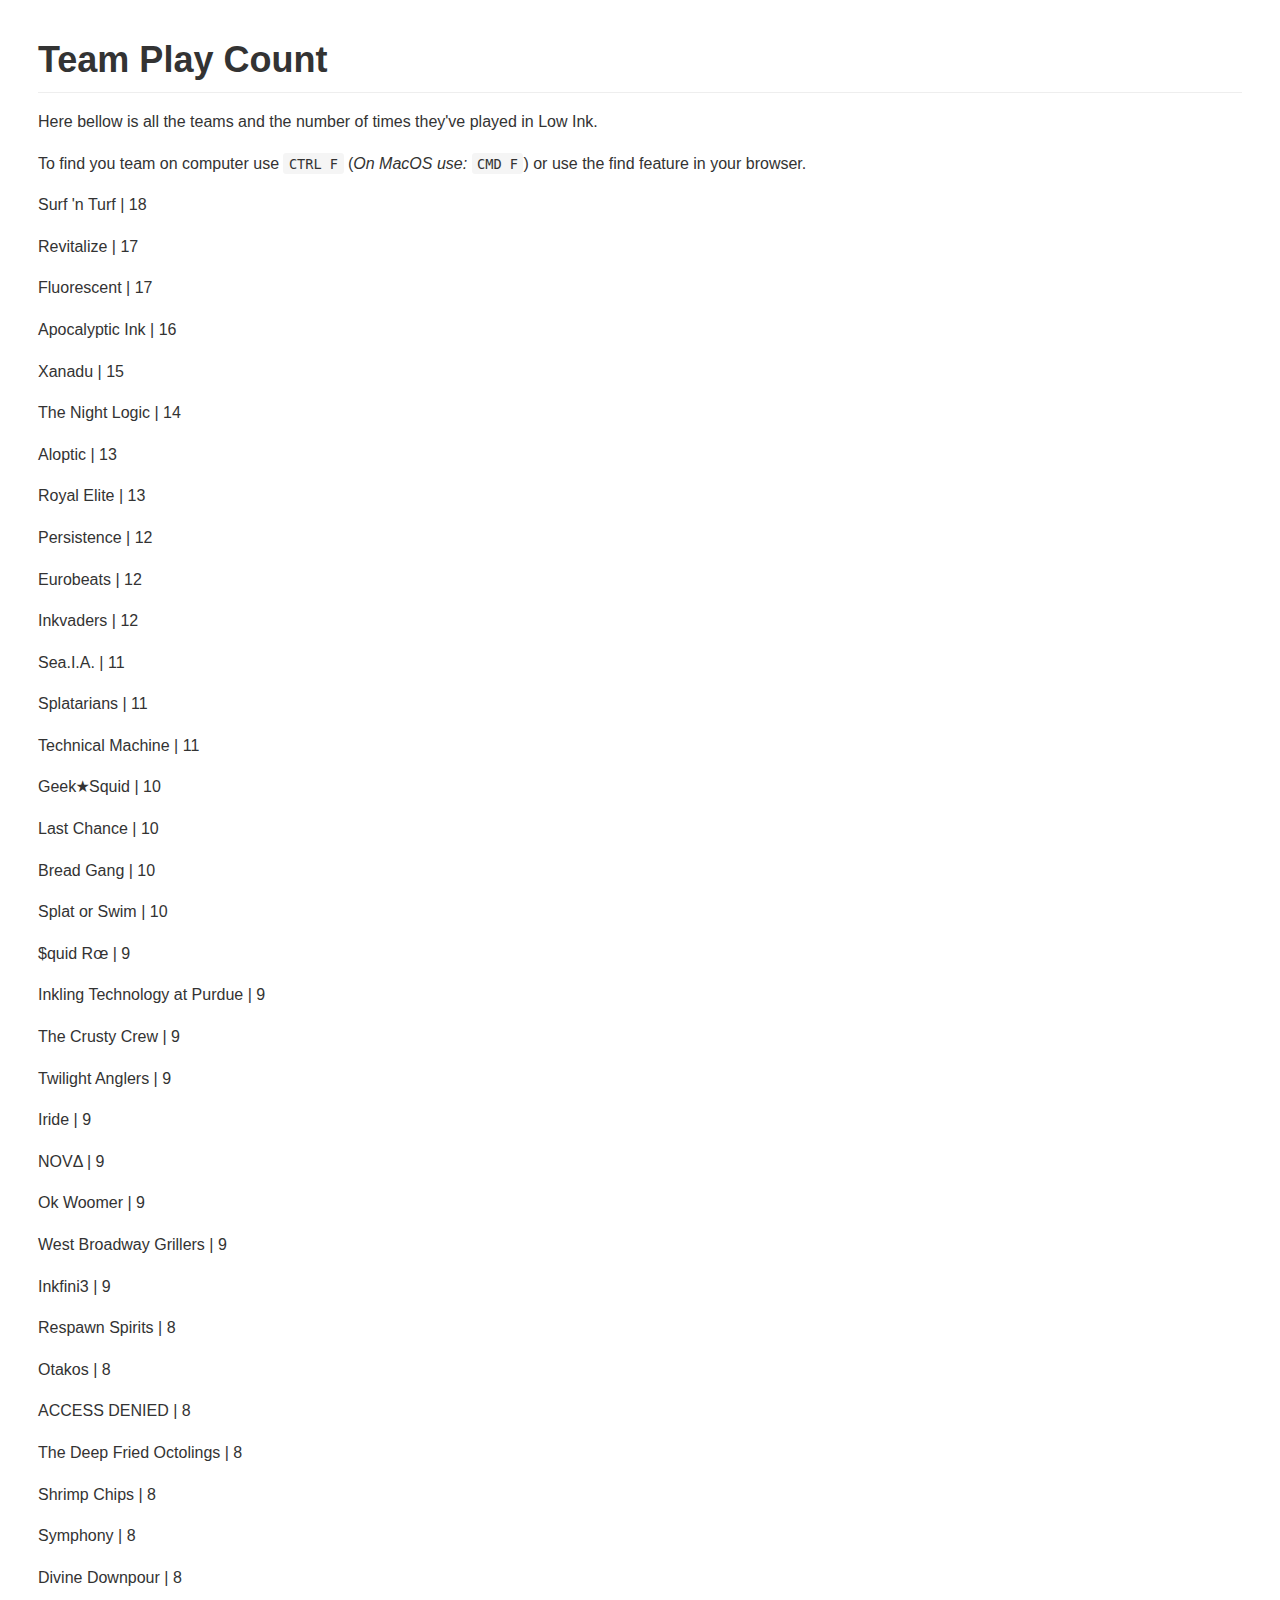
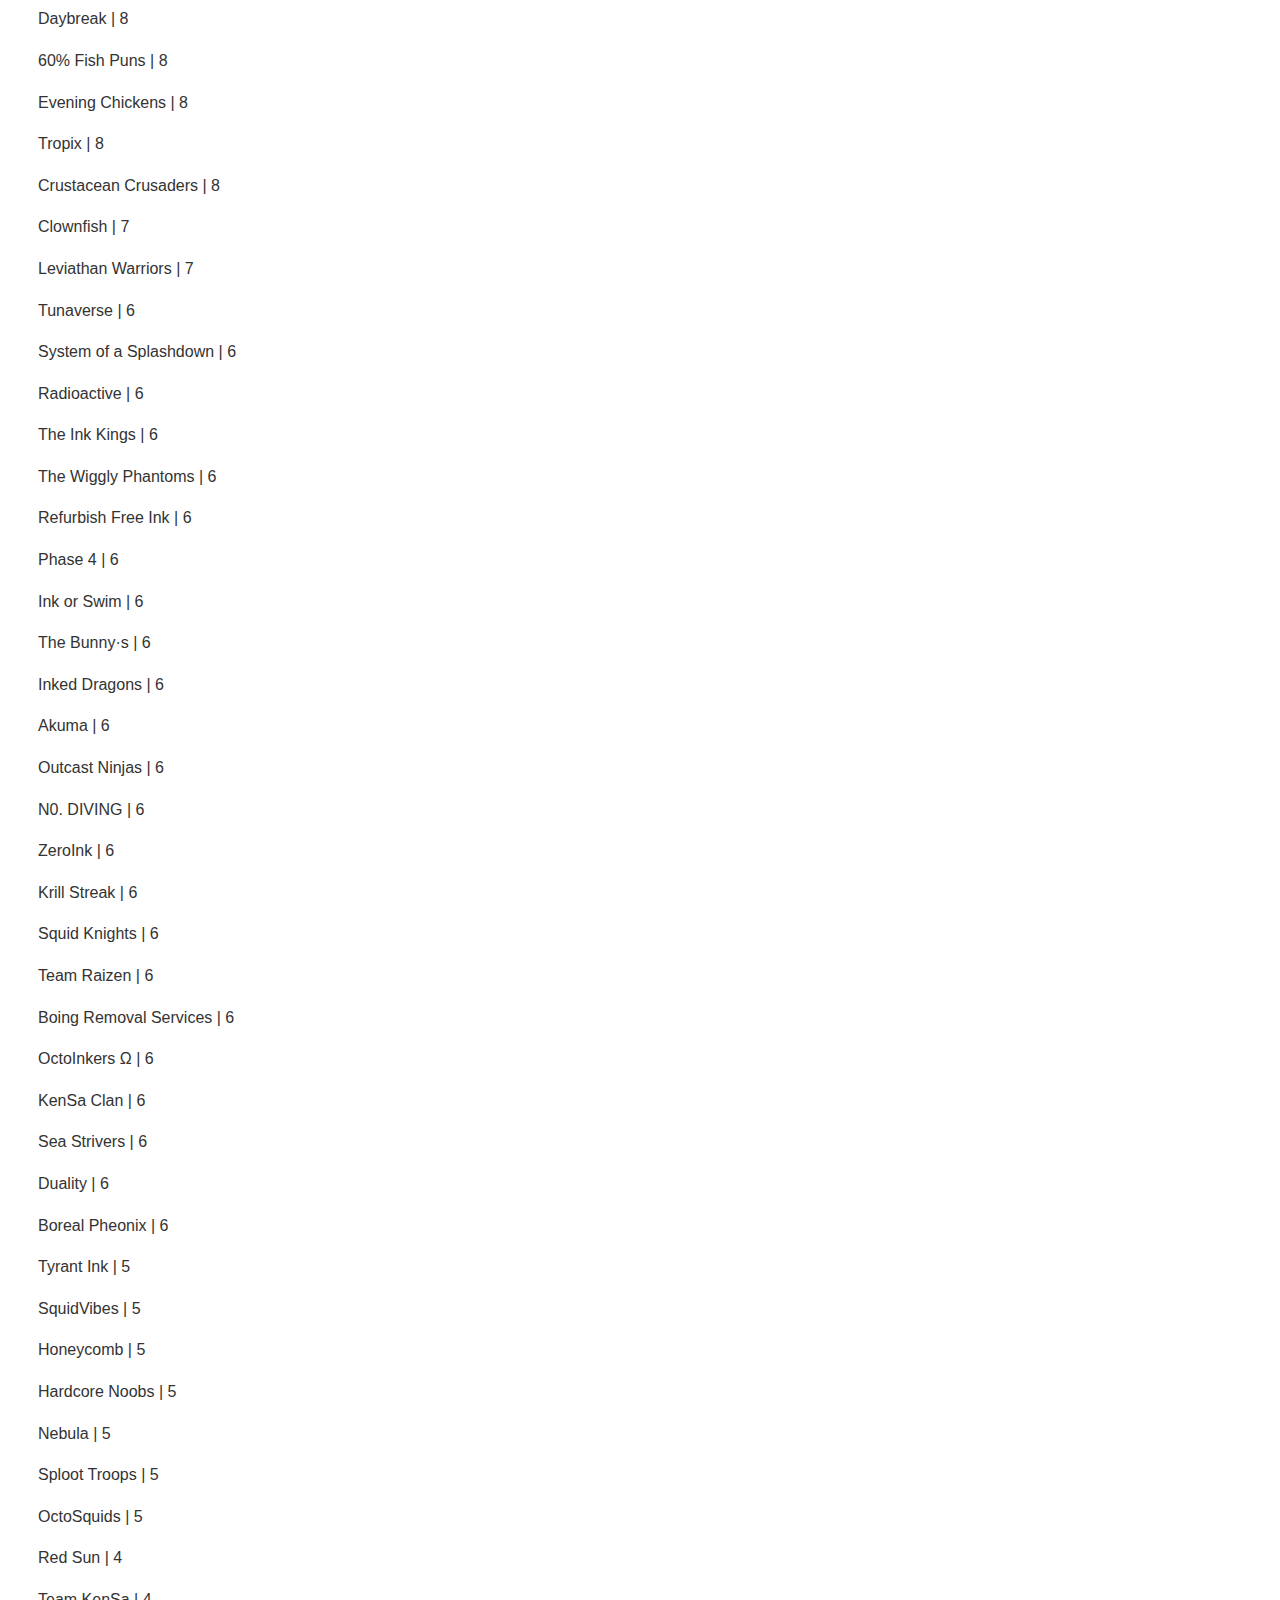
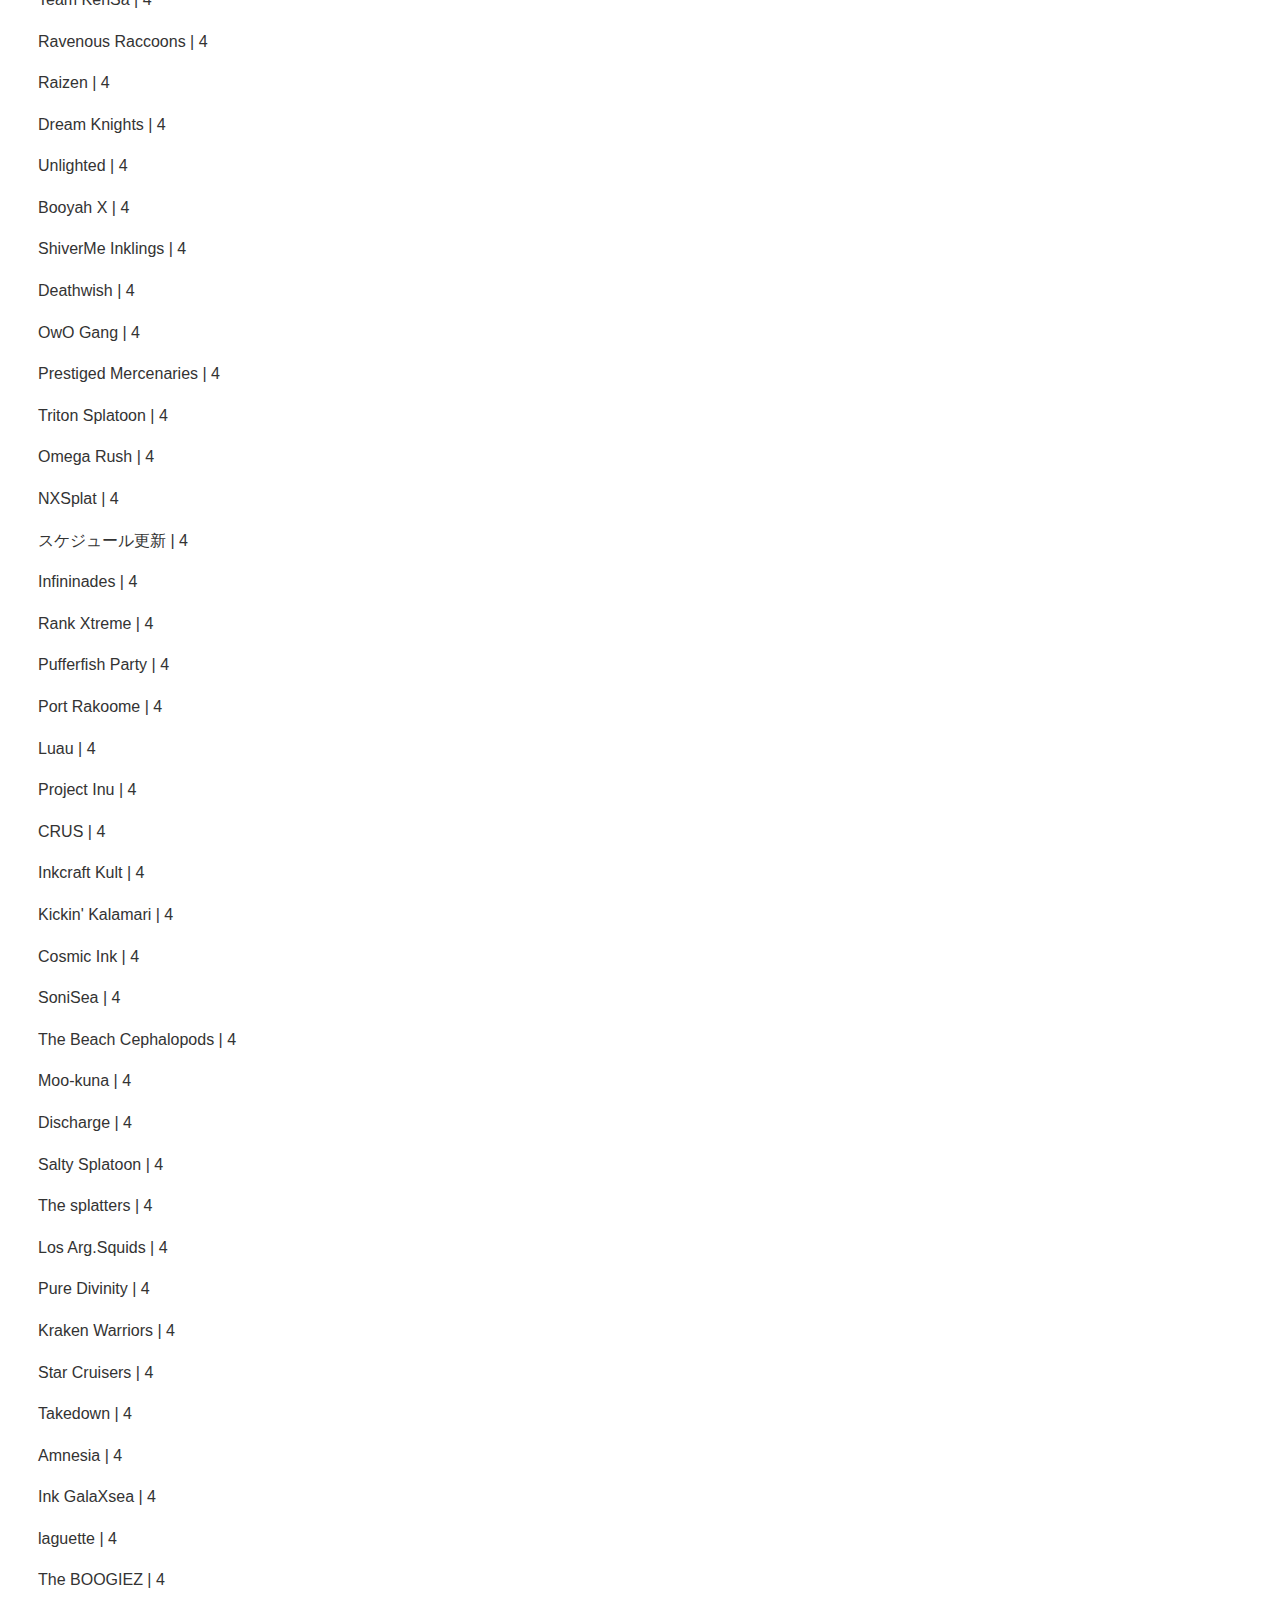
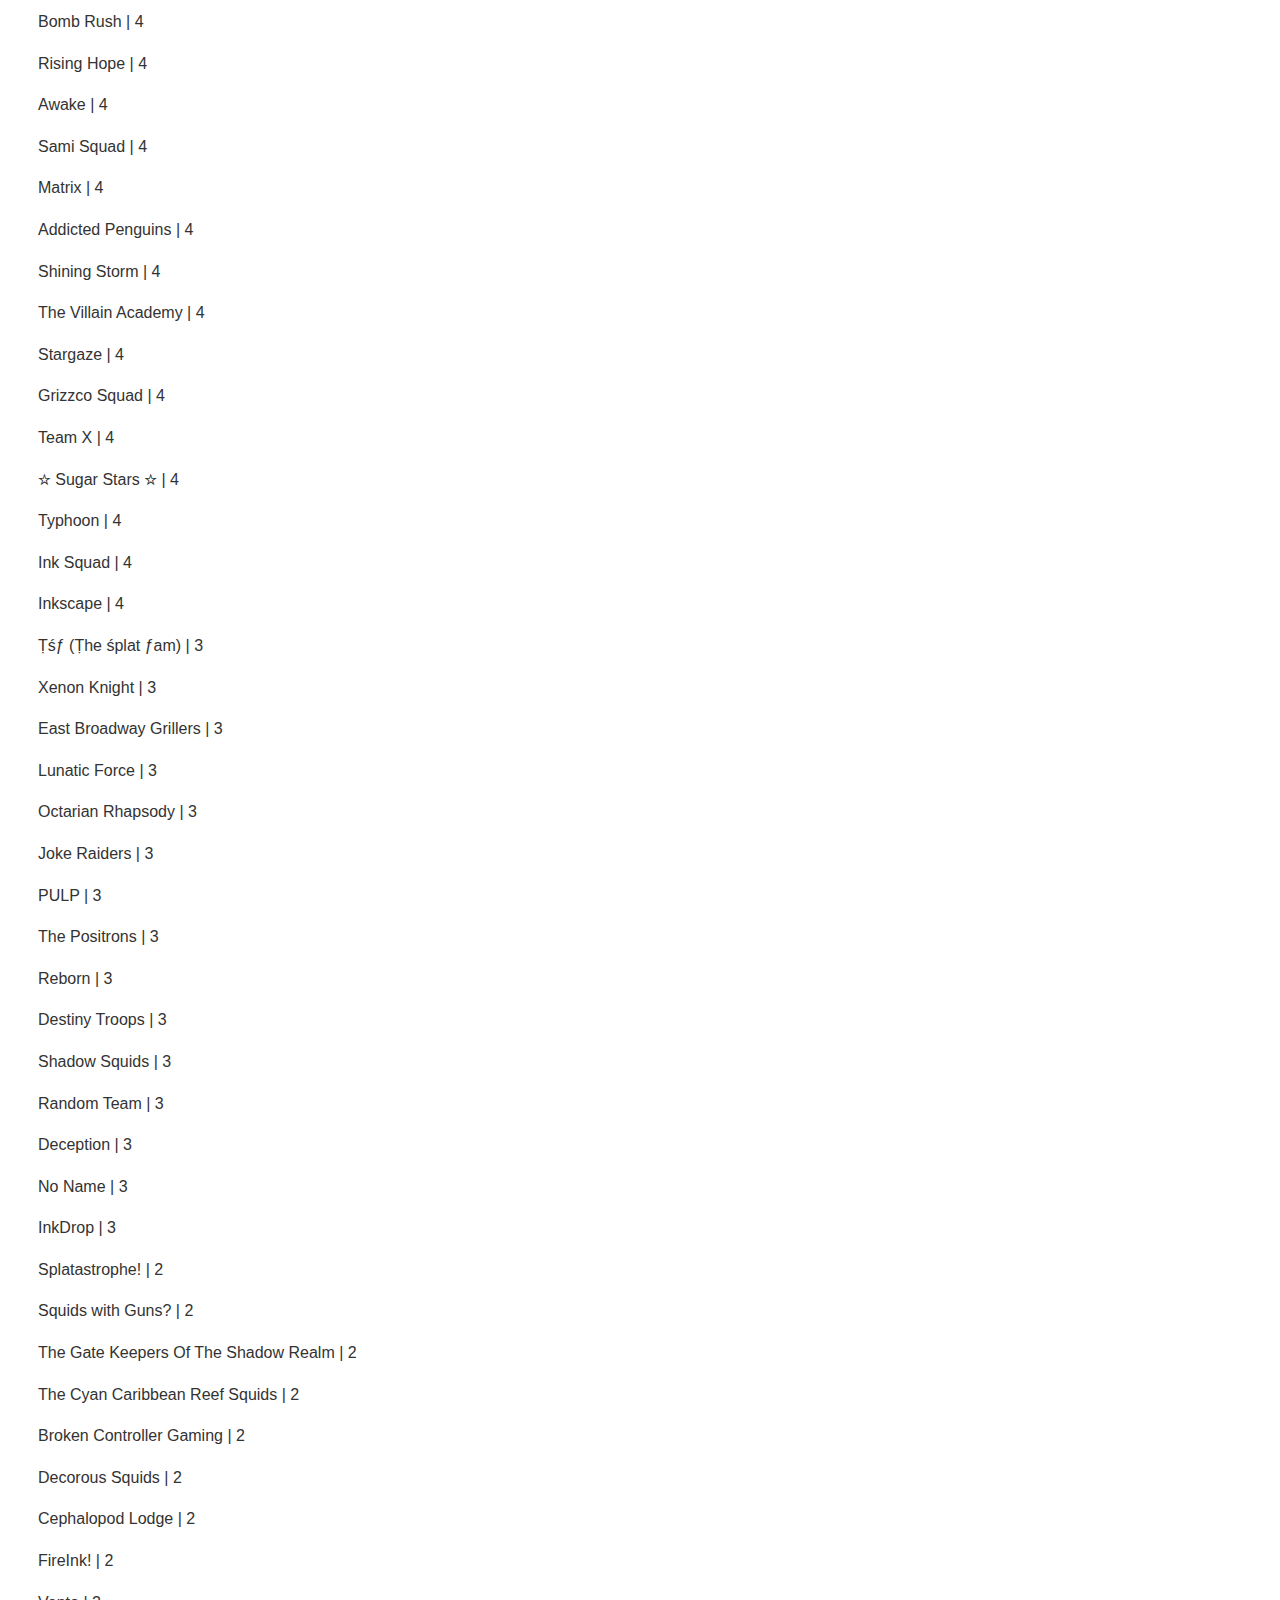
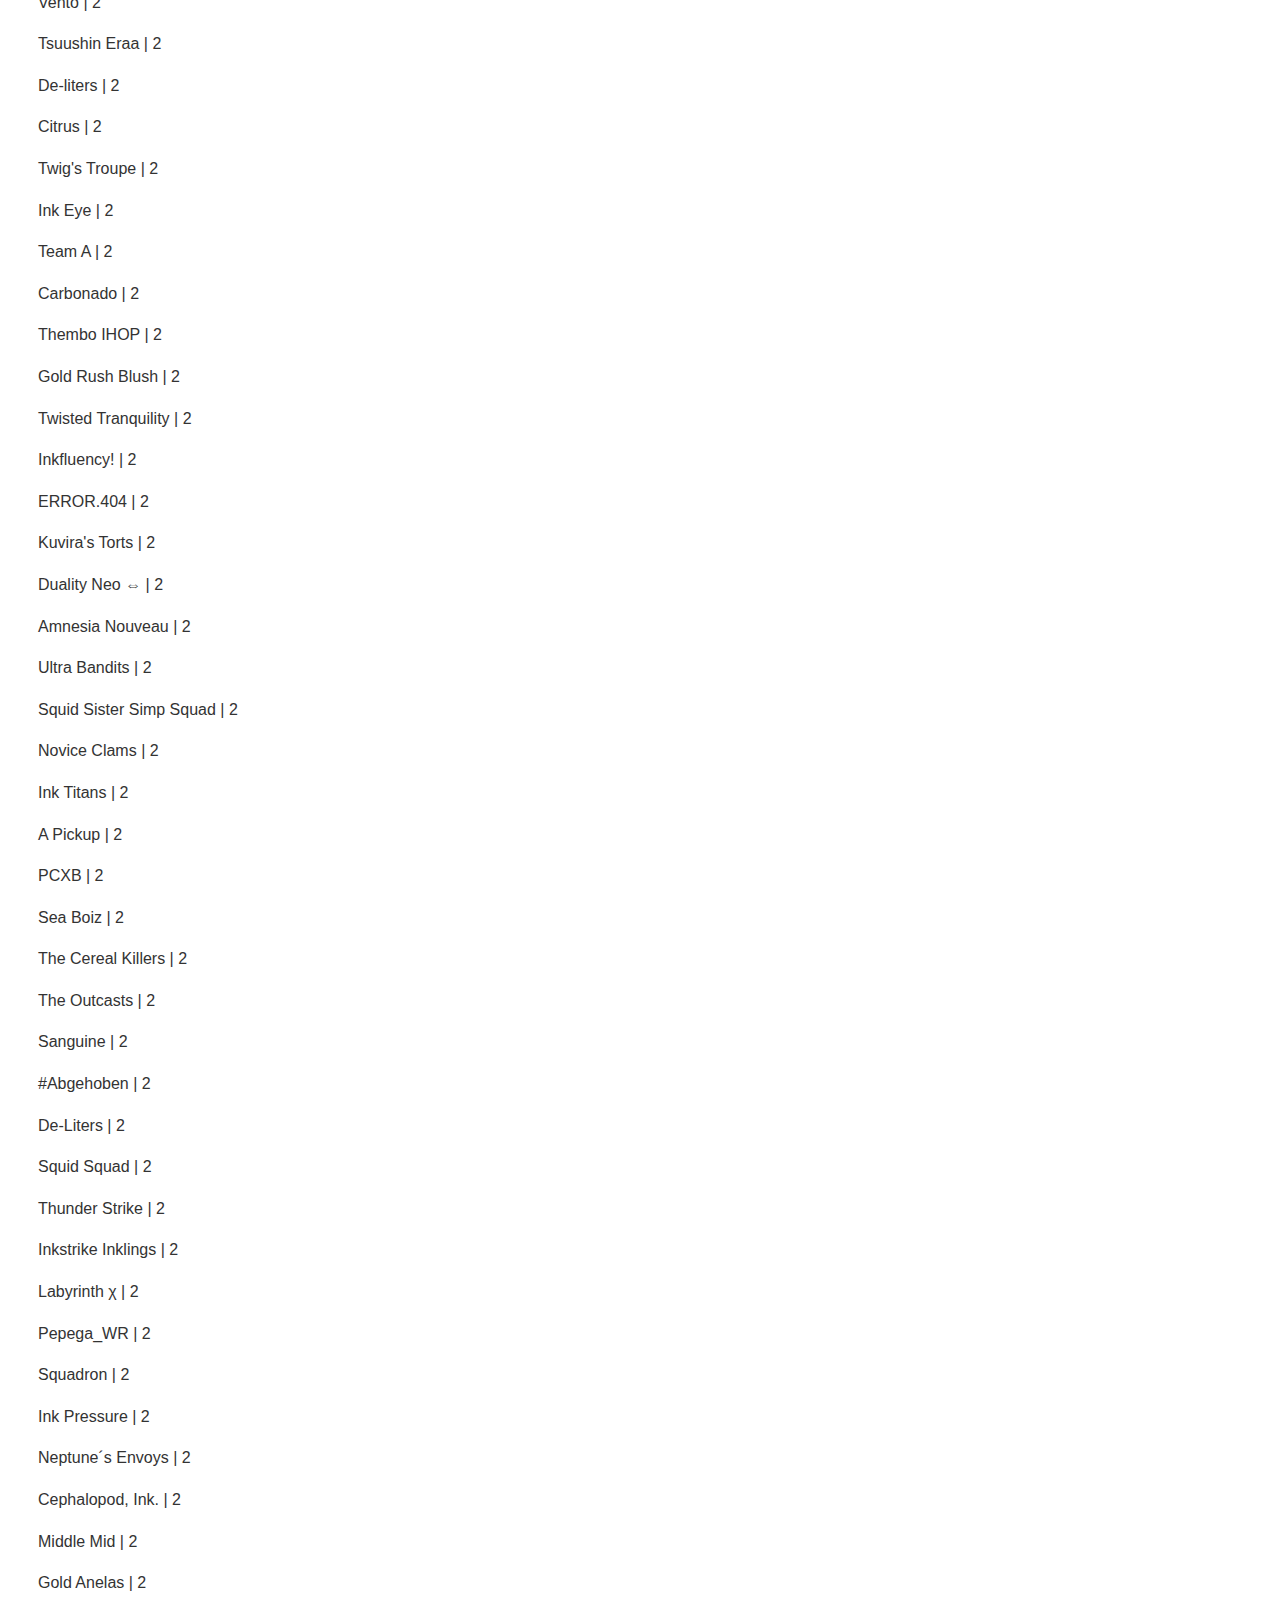
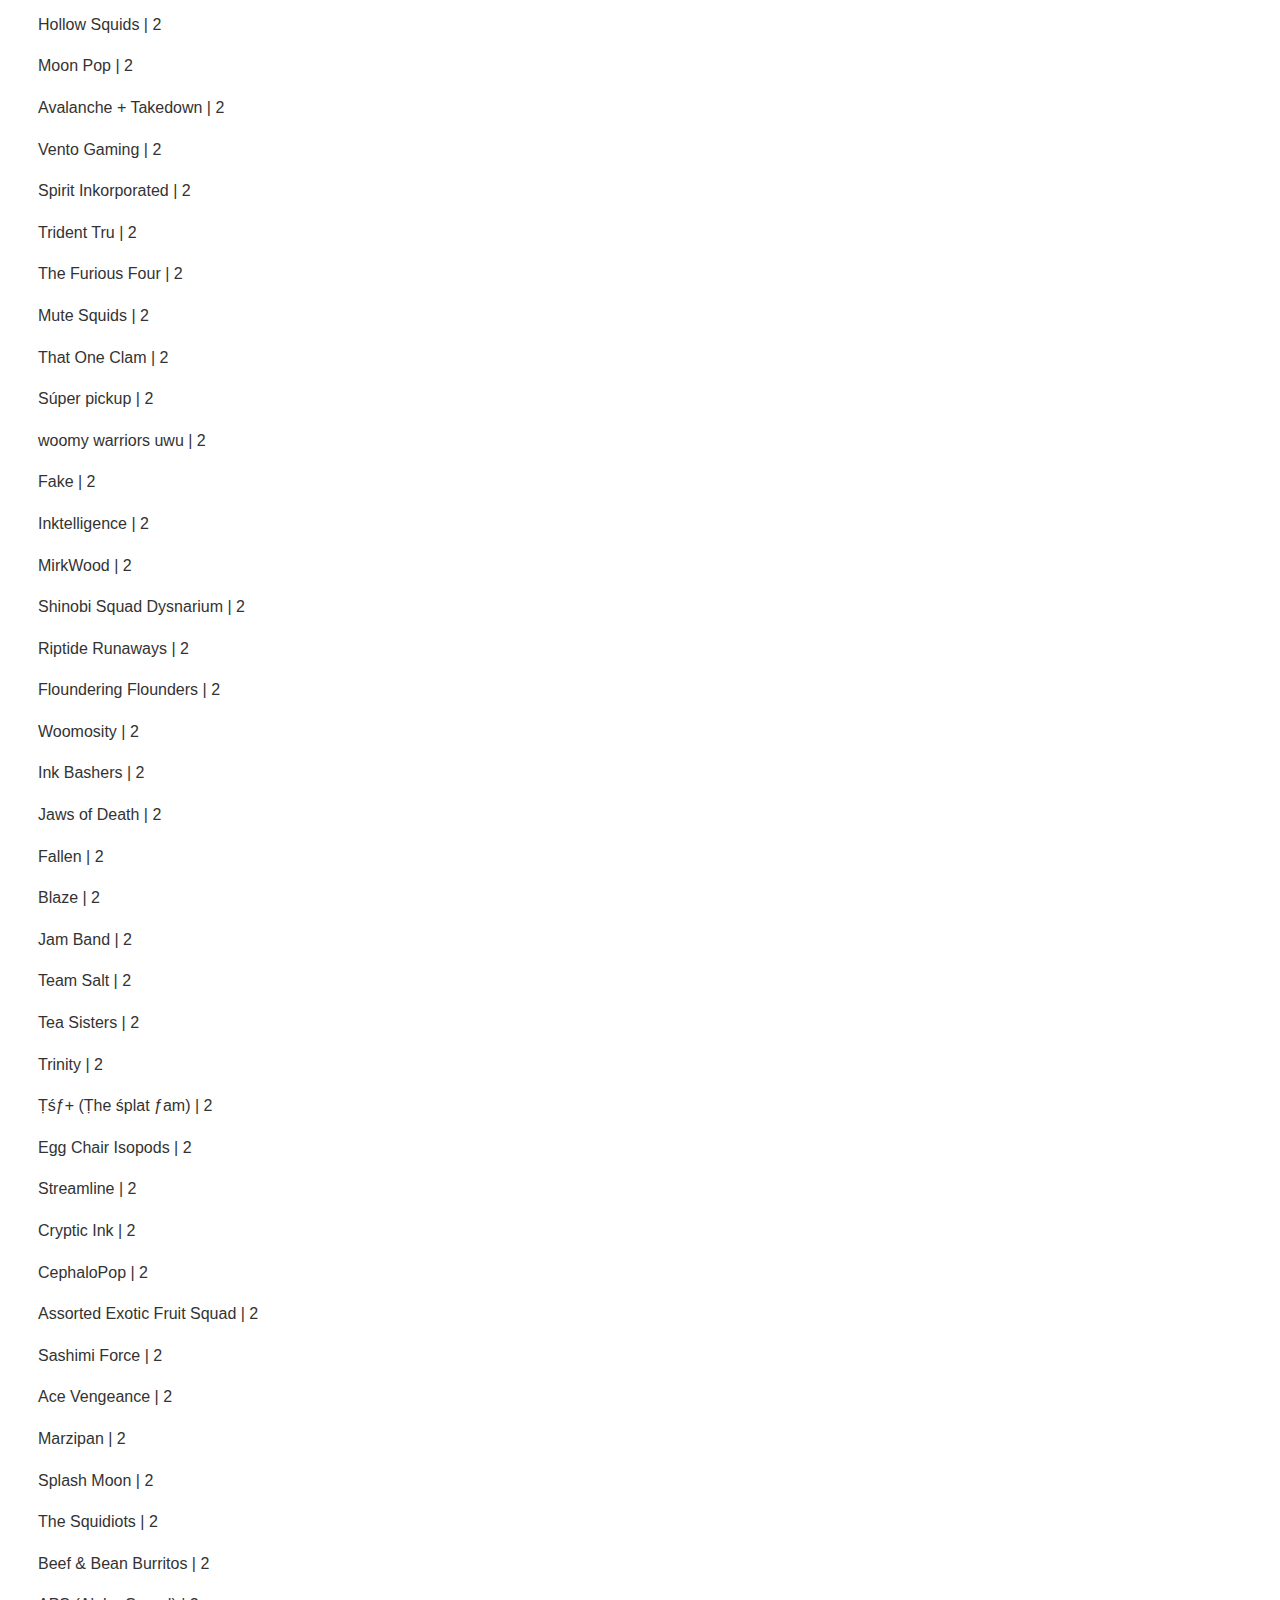
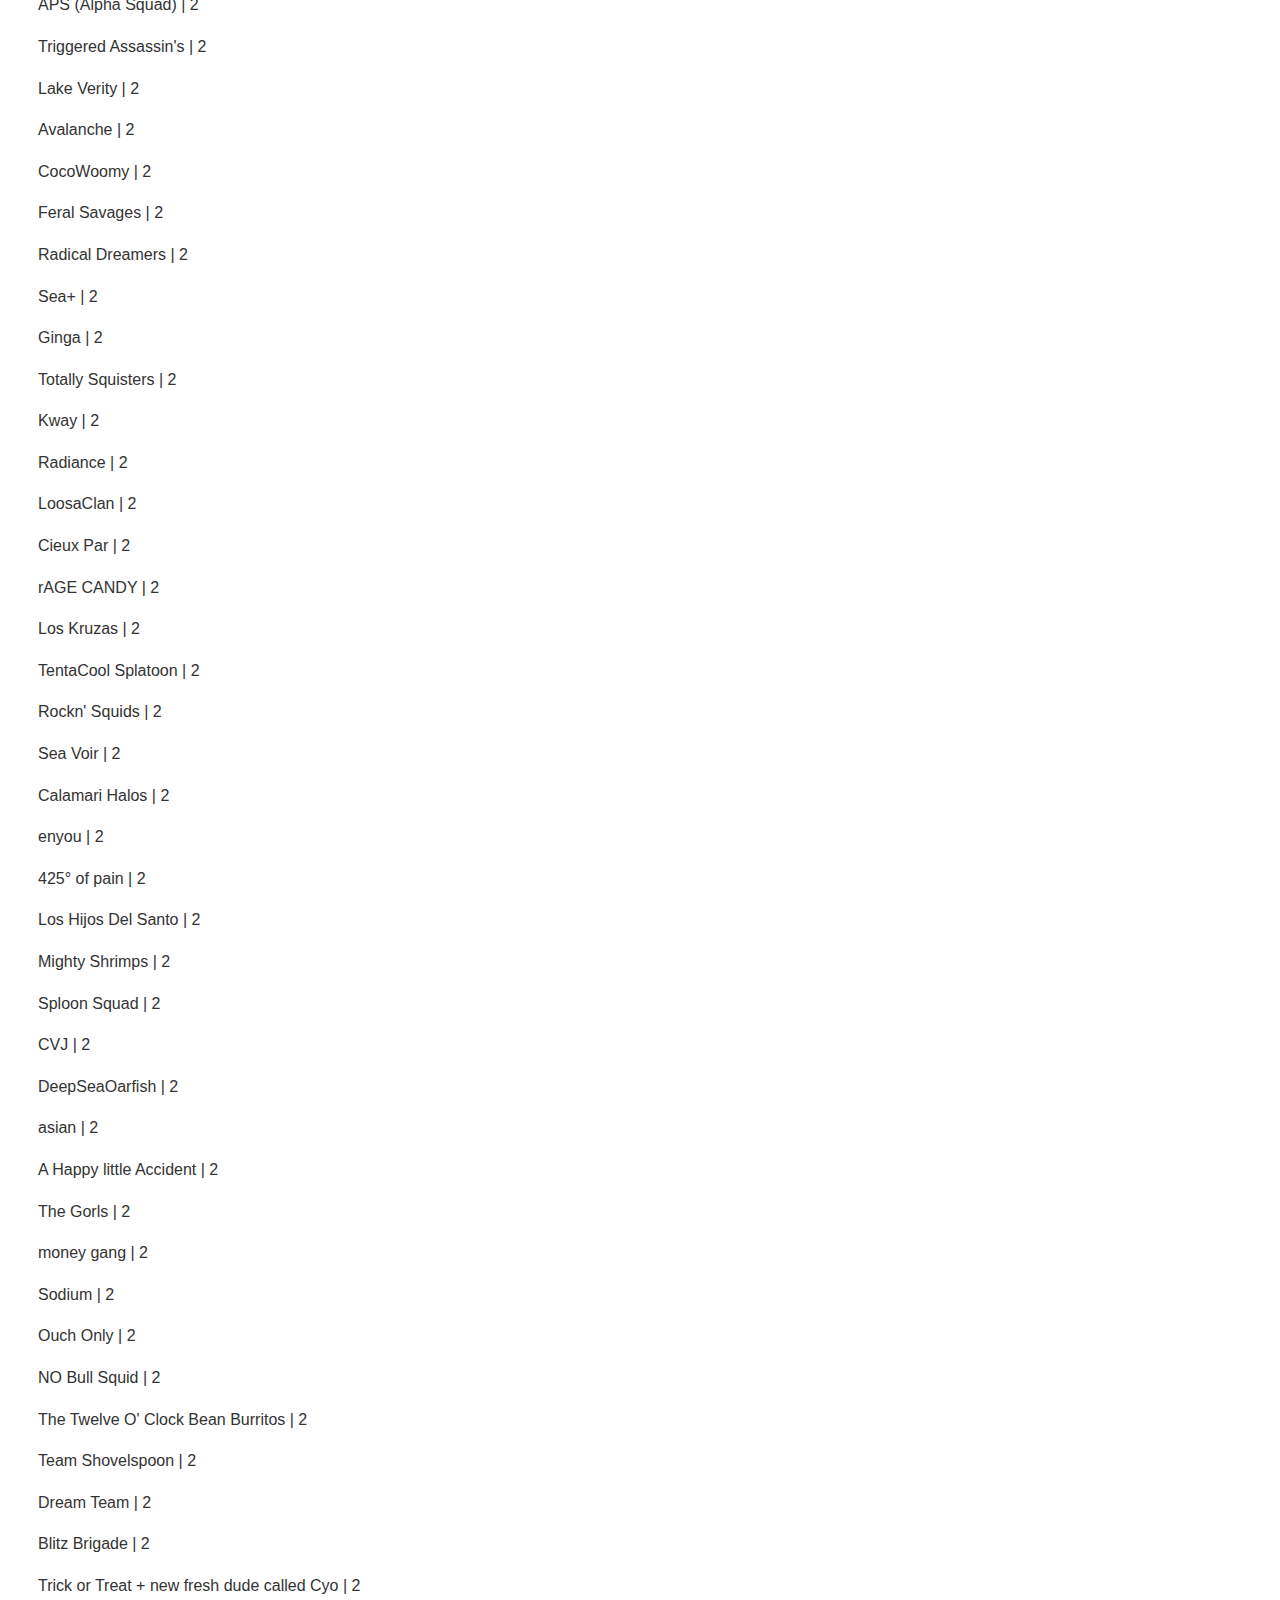
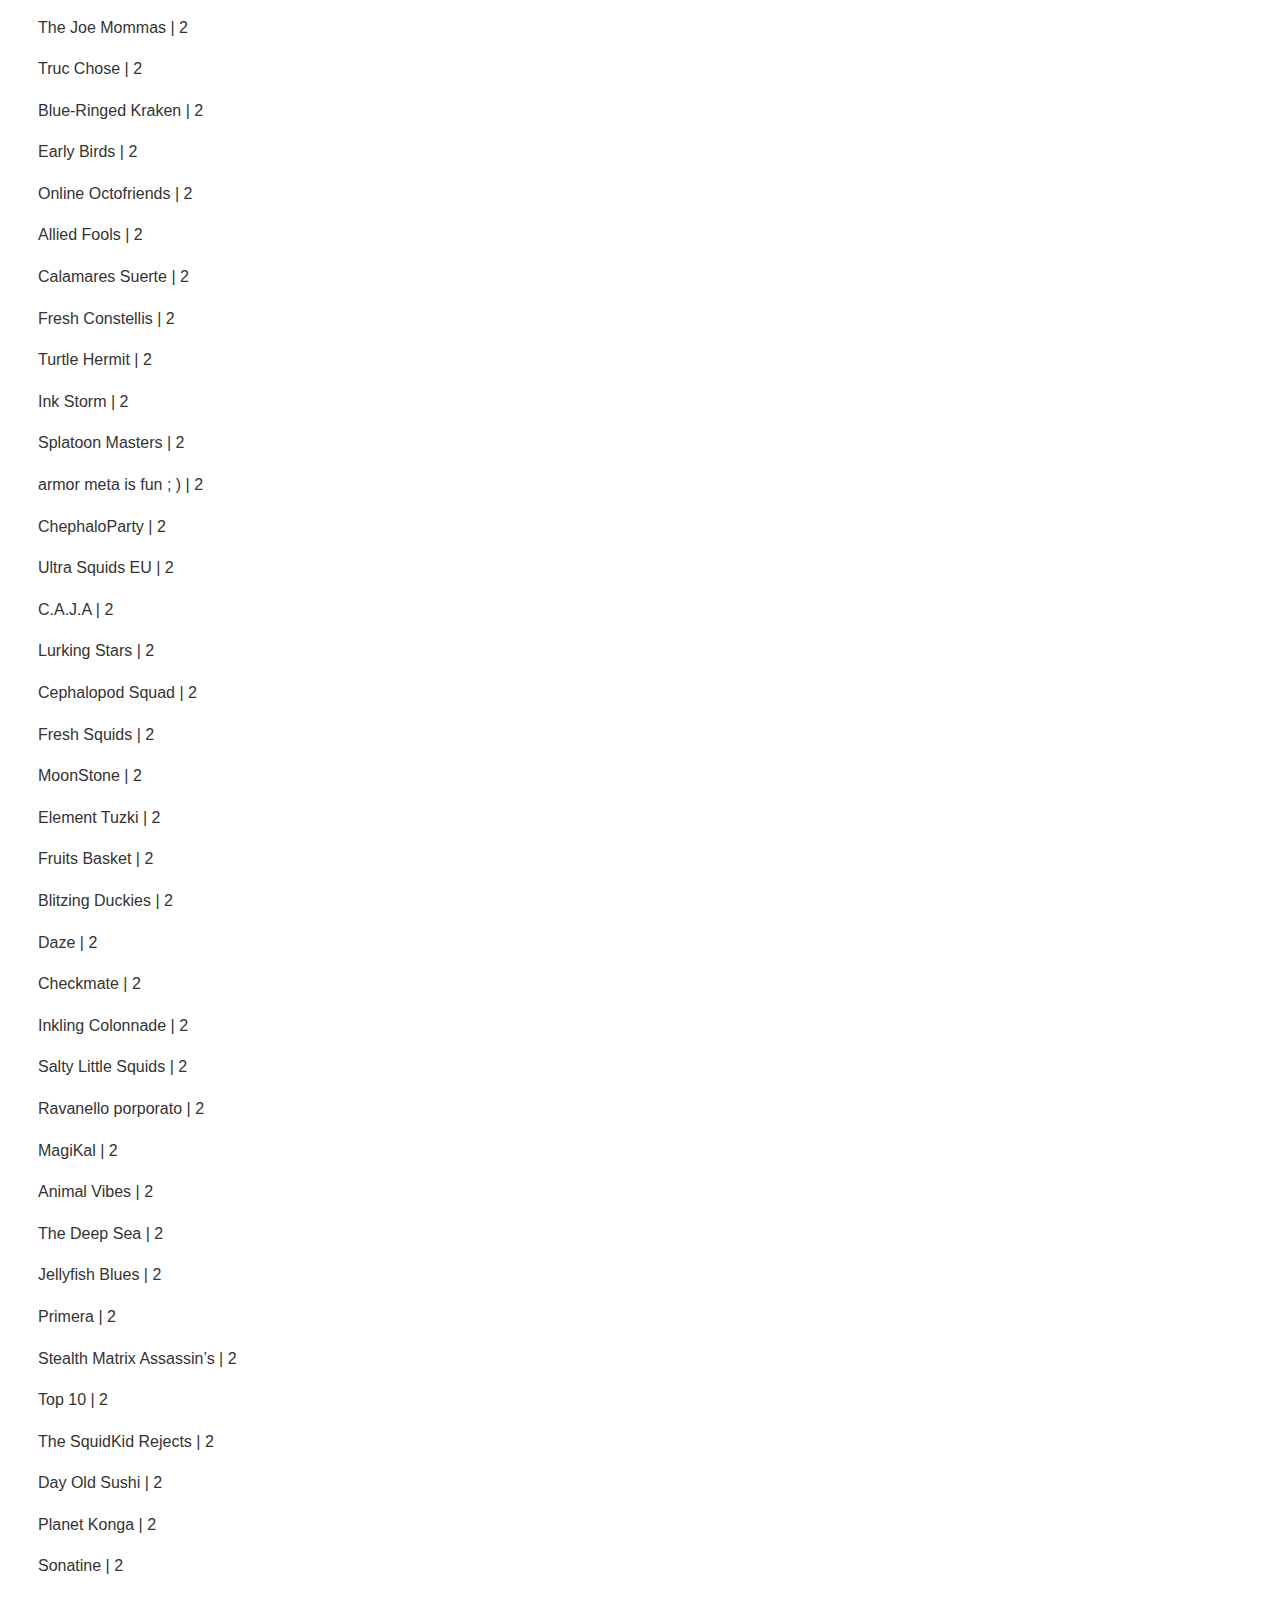
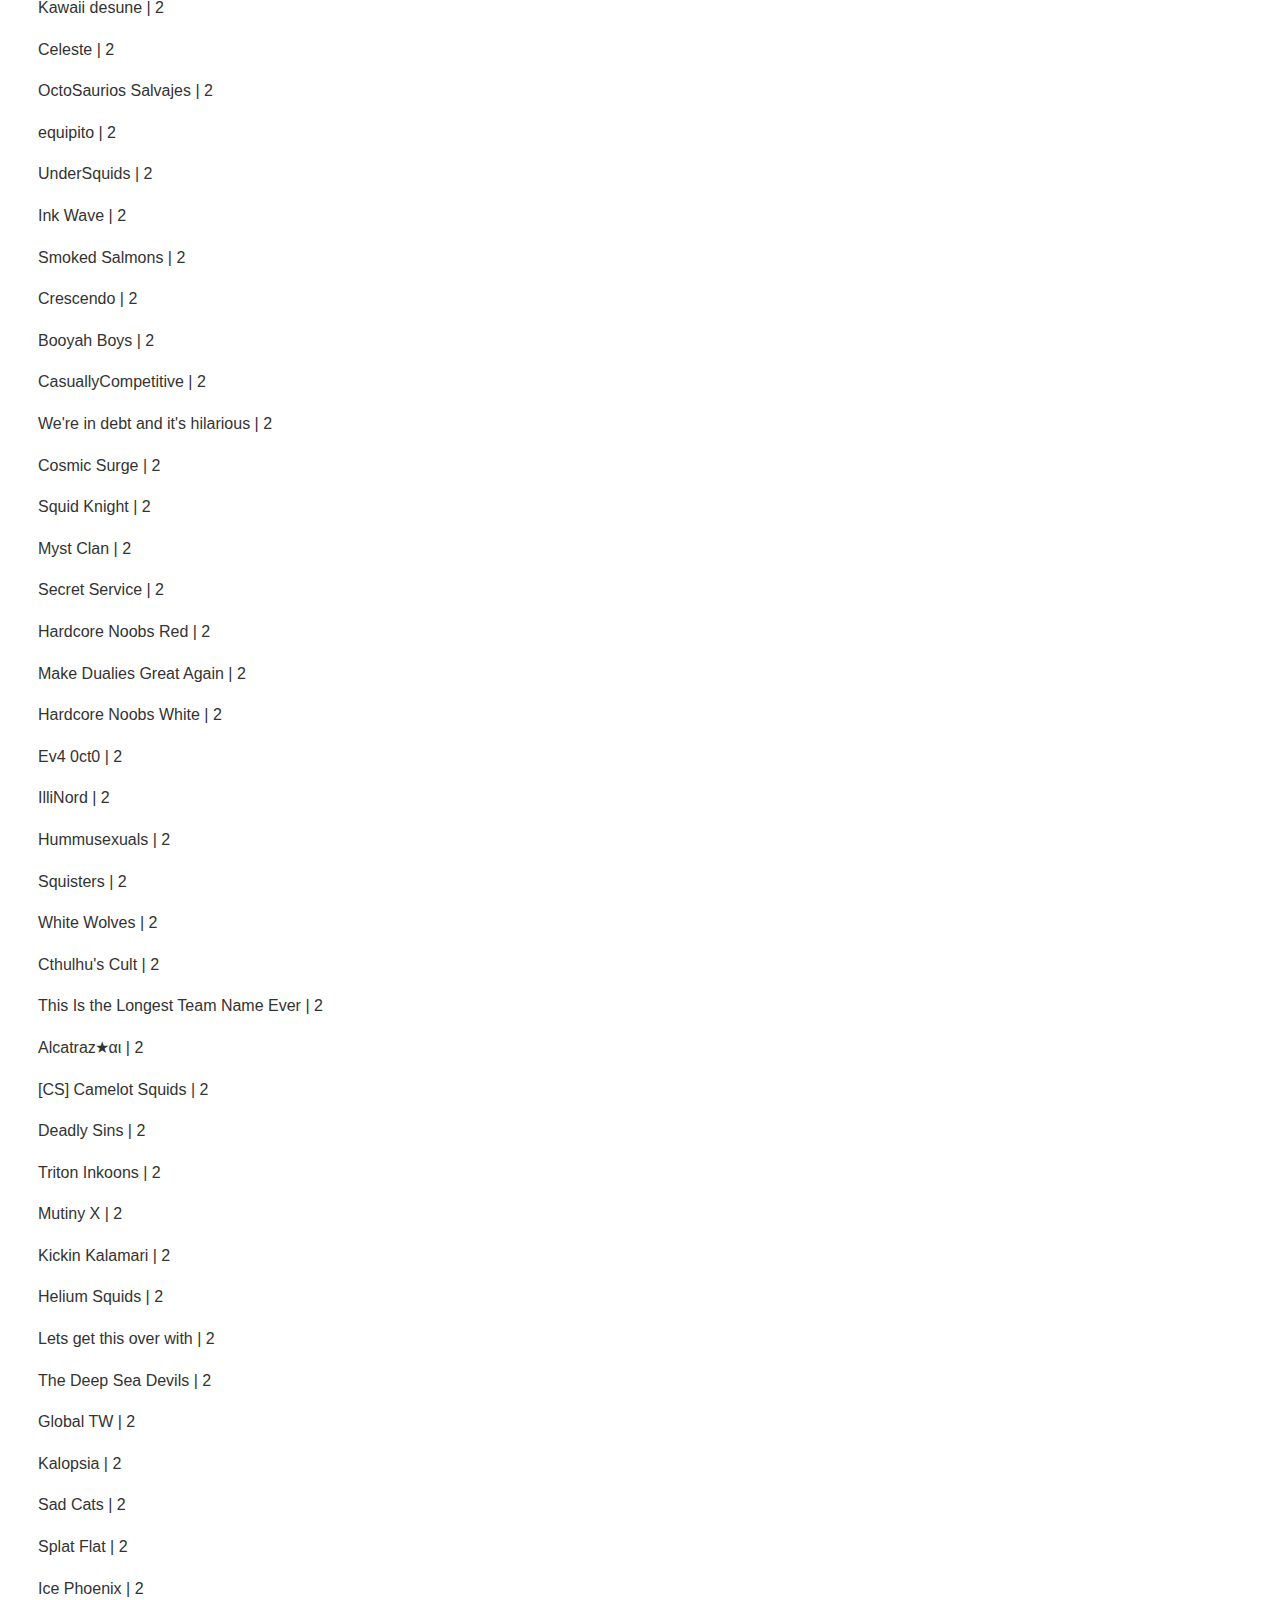
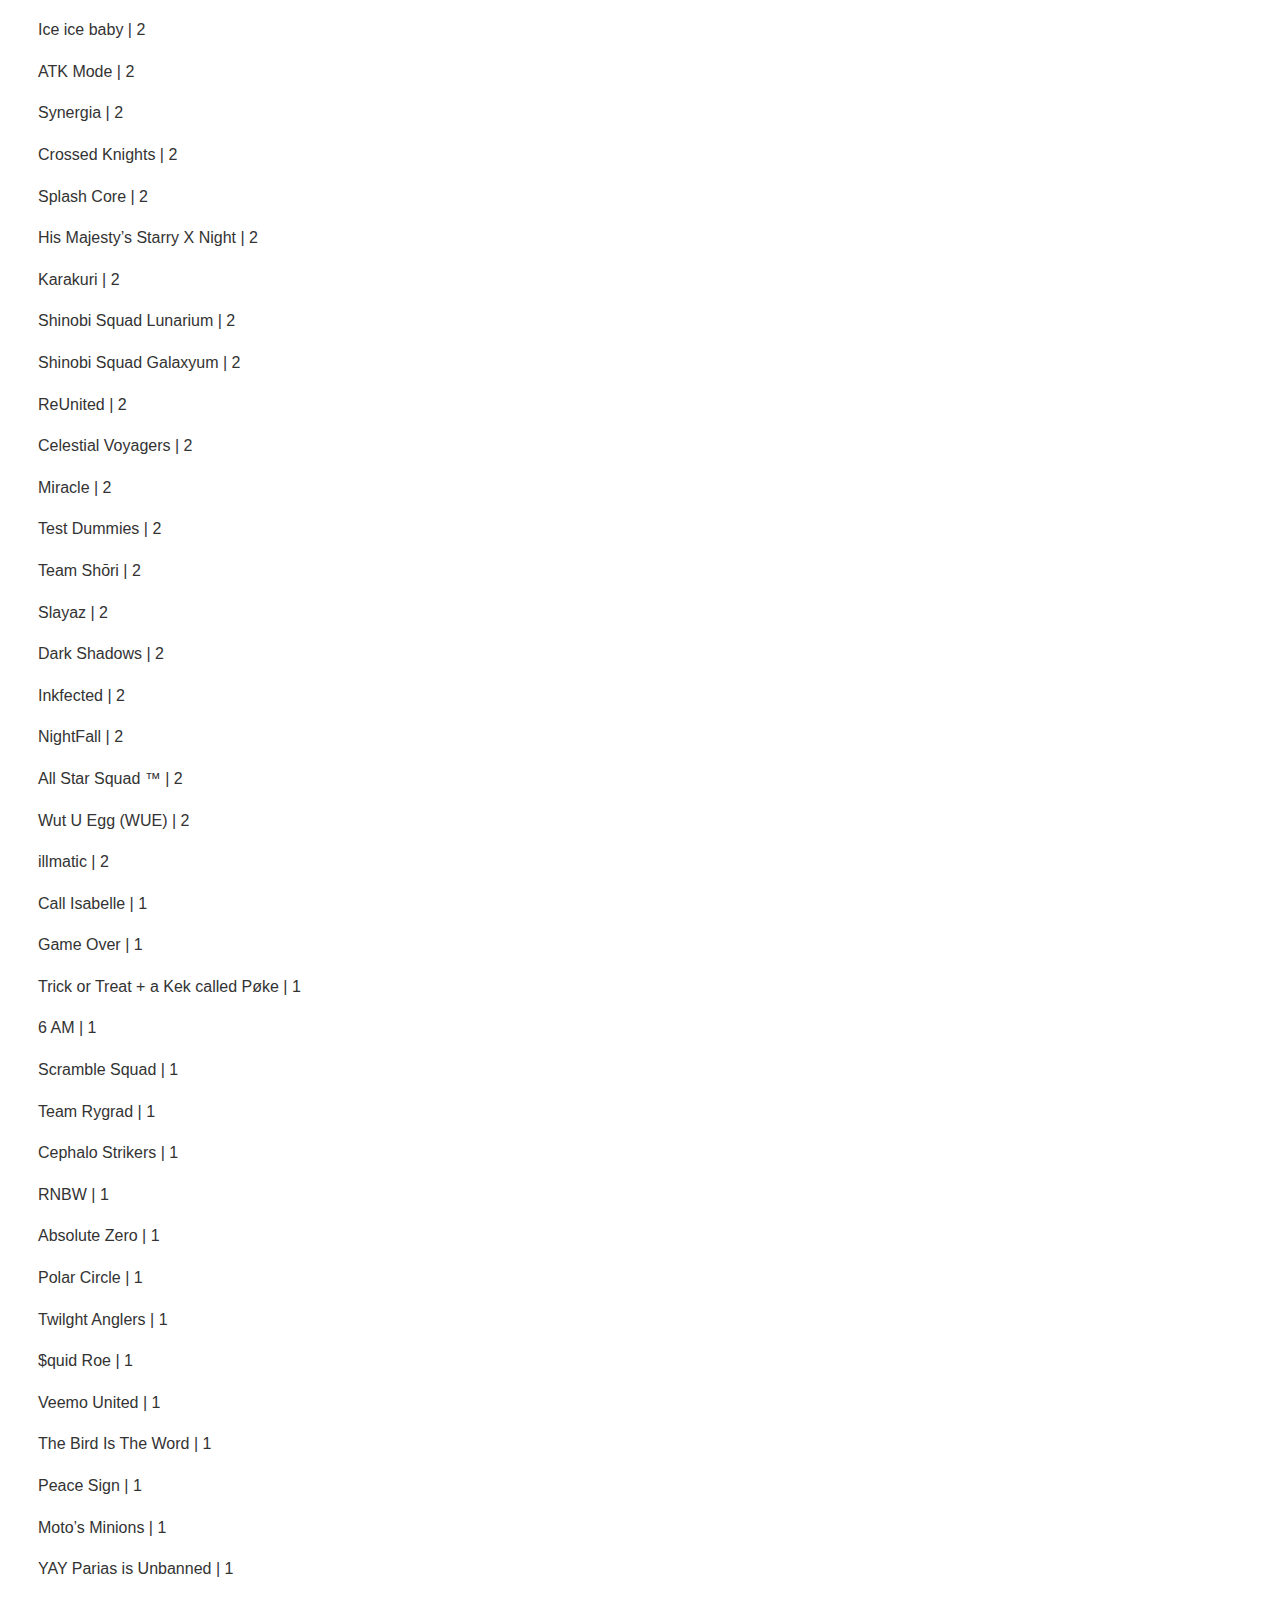
<file: plays.html>
<!DOCTYPE html>
      <html>
        <head>
            <meta charset="utf-8" />
            <title>test</title>
            <style>.markdown-preview:not([data-use-github-style]) { padding: 2em; font-size: 1.2em; color: rgb(238, 255, 255); background-color: rgb(38, 50, 56); overflow: auto; }
.markdown-preview:not([data-use-github-style]) > :first-child { margin-top: 0px; }
.markdown-preview:not([data-use-github-style]) h1, .markdown-preview:not([data-use-github-style]) h2, .markdown-preview:not([data-use-github-style]) h3, .markdown-preview:not([data-use-github-style]) h4, .markdown-preview:not([data-use-github-style]) h5, .markdown-preview:not([data-use-github-style]) h6 { line-height: 1.2; margin-top: 1.5em; margin-bottom: 0.5em; color: rgb(255, 255, 255); }
.markdown-preview:not([data-use-github-style]) h1 { font-size: 2.4em; font-weight: 300; }
.markdown-preview:not([data-use-github-style]) h2 { font-size: 1.8em; font-weight: 400; }
.markdown-preview:not([data-use-github-style]) h3 { font-size: 1.5em; font-weight: 500; }
.markdown-preview:not([data-use-github-style]) h4 { font-size: 1.2em; font-weight: 600; }
.markdown-preview:not([data-use-github-style]) h5 { font-size: 1.1em; font-weight: 600; }
.markdown-preview:not([data-use-github-style]) h6 { font-size: 1em; font-weight: 600; }
.markdown-preview:not([data-use-github-style]) strong { color: rgb(255, 255, 255); }
.markdown-preview:not([data-use-github-style]) del { color: rgb(156, 255, 255); }
.markdown-preview:not([data-use-github-style]) a, .markdown-preview:not([data-use-github-style]) a code { color: rgb(0, 150, 136); }
.markdown-preview:not([data-use-github-style]) img { max-width: 100%; }
.markdown-preview:not([data-use-github-style]) > p { margin-top: 0px; margin-bottom: 1.5em; }
.markdown-preview:not([data-use-github-style]) > ul, .markdown-preview:not([data-use-github-style]) > ol { margin-bottom: 1.5em; }
.markdown-preview:not([data-use-github-style]) blockquote { margin: 1.5em 0px; font-size: inherit; color: rgb(156, 255, 255); border-color: rgb(71, 93, 105); border-width: 4px; }
.markdown-preview:not([data-use-github-style]) hr { margin: 3em 0px; border-top: 2px dashed rgb(71, 93, 105); background: none; }
.markdown-preview:not([data-use-github-style]) table { margin: 1.5em 0px; }
.markdown-preview:not([data-use-github-style]) th { color: rgb(255, 255, 255); }
.markdown-preview:not([data-use-github-style]) th, .markdown-preview:not([data-use-github-style]) td { padding: 0.66em 1em; border: 1px solid rgb(71, 93, 105); }
.markdown-preview:not([data-use-github-style]) code { color: rgb(255, 255, 255); background-color: rgb(54, 72, 80); }
.markdown-preview:not([data-use-github-style]) pre.editor-colors { margin: 1.5em 0px; padding: 1em; font-size: 0.92em; border-radius: 3px; background-color: rgb(46, 61, 68); }
.markdown-preview:not([data-use-github-style]) kbd { color: rgb(255, 255, 255); border-width: 1px 1px 2px; border-style: solid; border-color: rgb(71, 93, 105) rgb(71, 93, 105) rgb(59, 77, 86); border-image: initial; background-color: rgb(54, 72, 80); }
.markdown-preview[data-use-github-style] { font-family: "Helvetica Neue", Helvetica, "Segoe UI", Arial, freesans, sans-serif; line-height: 1.6; overflow-wrap: break-word; padding: 30px; font-size: 16px; color: rgb(51, 51, 51); background-color: rgb(255, 255, 255); overflow: scroll; }
.markdown-preview[data-use-github-style] > :first-child { margin-top: 0px !important; }
.markdown-preview[data-use-github-style] > :last-child { margin-bottom: 0px !important; }
.markdown-preview[data-use-github-style] a:not([href]) { color: inherit; text-decoration: none; }
.markdown-preview[data-use-github-style] .absent { color: rgb(204, 0, 0); }
.markdown-preview[data-use-github-style] .anchor { position: absolute; top: 0px; left: 0px; display: block; padding-right: 6px; padding-left: 30px; margin-left: -30px; }
.markdown-preview[data-use-github-style] .anchor:focus { outline: none; }
.markdown-preview[data-use-github-style] h1, .markdown-preview[data-use-github-style] h2, .markdown-preview[data-use-github-style] h3, .markdown-preview[data-use-github-style] h4, .markdown-preview[data-use-github-style] h5, .markdown-preview[data-use-github-style] h6 { position: relative; margin-top: 1em; margin-bottom: 16px; font-weight: bold; line-height: 1.4; }
.markdown-preview[data-use-github-style] h1 .octicon-link, .markdown-preview[data-use-github-style] h2 .octicon-link, .markdown-preview[data-use-github-style] h3 .octicon-link, .markdown-preview[data-use-github-style] h4 .octicon-link, .markdown-preview[data-use-github-style] h5 .octicon-link, .markdown-preview[data-use-github-style] h6 .octicon-link { display: none; color: rgb(0, 0, 0); vertical-align: middle; }
.markdown-preview[data-use-github-style] h1:hover .anchor, .markdown-preview[data-use-github-style] h2:hover .anchor, .markdown-preview[data-use-github-style] h3:hover .anchor, .markdown-preview[data-use-github-style] h4:hover .anchor, .markdown-preview[data-use-github-style] h5:hover .anchor, .markdown-preview[data-use-github-style] h6:hover .anchor { padding-left: 8px; margin-left: -30px; text-decoration: none; }
.markdown-preview[data-use-github-style] h1:hover .anchor .octicon-link, .markdown-preview[data-use-github-style] h2:hover .anchor .octicon-link, .markdown-preview[data-use-github-style] h3:hover .anchor .octicon-link, .markdown-preview[data-use-github-style] h4:hover .anchor .octicon-link, .markdown-preview[data-use-github-style] h5:hover .anchor .octicon-link, .markdown-preview[data-use-github-style] h6:hover .anchor .octicon-link { display: inline-block; }
.markdown-preview[data-use-github-style] h1 tt, .markdown-preview[data-use-github-style] h2 tt, .markdown-preview[data-use-github-style] h3 tt, .markdown-preview[data-use-github-style] h4 tt, .markdown-preview[data-use-github-style] h5 tt, .markdown-preview[data-use-github-style] h6 tt, .markdown-preview[data-use-github-style] h1 code, .markdown-preview[data-use-github-style] h2 code, .markdown-preview[data-use-github-style] h3 code, .markdown-preview[data-use-github-style] h4 code, .markdown-preview[data-use-github-style] h5 code, .markdown-preview[data-use-github-style] h6 code { font-size: inherit; }
.markdown-preview[data-use-github-style] h1 { padding-bottom: 0.3em; font-size: 2.25em; line-height: 1.2; border-bottom: 1px solid rgb(238, 238, 238); }
.markdown-preview[data-use-github-style] h1 .anchor { line-height: 1; }
.markdown-preview[data-use-github-style] h2 { padding-bottom: 0.3em; font-size: 1.75em; line-height: 1.225; border-bottom: 1px solid rgb(238, 238, 238); }
.markdown-preview[data-use-github-style] h2 .anchor { line-height: 1; }
.markdown-preview[data-use-github-style] h3 { font-size: 1.5em; line-height: 1.43; }
.markdown-preview[data-use-github-style] h3 .anchor { line-height: 1.2; }
.markdown-preview[data-use-github-style] h4 { font-size: 1.25em; }
.markdown-preview[data-use-github-style] h4 .anchor { line-height: 1.2; }
.markdown-preview[data-use-github-style] h5 { font-size: 1em; }
.markdown-preview[data-use-github-style] h5 .anchor { line-height: 1.1; }
.markdown-preview[data-use-github-style] h6 { font-size: 1em; color: rgb(119, 119, 119); }
.markdown-preview[data-use-github-style] h6 .anchor { line-height: 1.1; }
.markdown-preview[data-use-github-style] p, .markdown-preview[data-use-github-style] blockquote, .markdown-preview[data-use-github-style] ul, .markdown-preview[data-use-github-style] ol, .markdown-preview[data-use-github-style] dl, .markdown-preview[data-use-github-style] table, .markdown-preview[data-use-github-style] pre { margin-top: 0px; margin-bottom: 16px; }
.markdown-preview[data-use-github-style] hr { height: 4px; padding: 0px; margin: 16px 0px; background-color: rgb(231, 231, 231); border: 0px none; }
.markdown-preview[data-use-github-style] ul, .markdown-preview[data-use-github-style] ol { padding-left: 2em; }
.markdown-preview[data-use-github-style] ul.no-list, .markdown-preview[data-use-github-style] ol.no-list { padding: 0px; list-style-type: none; }
.markdown-preview[data-use-github-style] ul ul, .markdown-preview[data-use-github-style] ul ol, .markdown-preview[data-use-github-style] ol ol, .markdown-preview[data-use-github-style] ol ul { margin-top: 0px; margin-bottom: 0px; }
.markdown-preview[data-use-github-style] li > p { margin-top: 16px; }
.markdown-preview[data-use-github-style] dl { padding: 0px; }
.markdown-preview[data-use-github-style] dl dt { padding: 0px; margin-top: 16px; font-size: 1em; font-style: italic; font-weight: bold; }
.markdown-preview[data-use-github-style] dl dd { padding: 0px 16px; margin-bottom: 16px; }
.markdown-preview[data-use-github-style] blockquote { padding: 0px 15px; color: rgb(119, 119, 119); border-left: 4px solid rgb(221, 221, 221); }
.markdown-preview[data-use-github-style] blockquote > :first-child { margin-top: 0px; }
.markdown-preview[data-use-github-style] blockquote > :last-child { margin-bottom: 0px; }
.markdown-preview[data-use-github-style] table { display: block; width: 100%; overflow: auto; word-break: keep-all; }
.markdown-preview[data-use-github-style] table th { font-weight: bold; }
.markdown-preview[data-use-github-style] table th, .markdown-preview[data-use-github-style] table td { padding: 6px 13px; border: 1px solid rgb(221, 221, 221); }
.markdown-preview[data-use-github-style] table tr { background-color: rgb(255, 255, 255); border-top: 1px solid rgb(204, 204, 204); }
.markdown-preview[data-use-github-style] table tr:nth-child(2n) { background-color: rgb(248, 248, 248); }
.markdown-preview[data-use-github-style] img { max-width: 100%; box-sizing: border-box; }
.markdown-preview[data-use-github-style] .emoji { max-width: none; }
.markdown-preview[data-use-github-style] span.frame { display: block; overflow: hidden; }
.markdown-preview[data-use-github-style] span.frame > span { display: block; float: left; width: auto; padding: 7px; margin: 13px 0px 0px; overflow: hidden; border: 1px solid rgb(221, 221, 221); }
.markdown-preview[data-use-github-style] span.frame span img { display: block; float: left; }
.markdown-preview[data-use-github-style] span.frame span span { display: block; padding: 5px 0px 0px; clear: both; color: rgb(51, 51, 51); }
.markdown-preview[data-use-github-style] span.align-center { display: block; overflow: hidden; clear: both; }
.markdown-preview[data-use-github-style] span.align-center > span { display: block; margin: 13px auto 0px; overflow: hidden; text-align: center; }
.markdown-preview[data-use-github-style] span.align-center span img { margin: 0px auto; text-align: center; }
.markdown-preview[data-use-github-style] span.align-right { display: block; overflow: hidden; clear: both; }
.markdown-preview[data-use-github-style] span.align-right > span { display: block; margin: 13px 0px 0px; overflow: hidden; text-align: right; }
.markdown-preview[data-use-github-style] span.align-right span img { margin: 0px; text-align: right; }
.markdown-preview[data-use-github-style] span.float-left { display: block; float: left; margin-right: 13px; overflow: hidden; }
.markdown-preview[data-use-github-style] span.float-left span { margin: 13px 0px 0px; }
.markdown-preview[data-use-github-style] span.float-right { display: block; float: right; margin-left: 13px; overflow: hidden; }
.markdown-preview[data-use-github-style] span.float-right > span { display: block; margin: 13px auto 0px; overflow: hidden; text-align: right; }
.markdown-preview[data-use-github-style] code, .markdown-preview[data-use-github-style] tt { padding: 0.2em 0px; margin: 0px; font-size: 85%; background-color: rgba(0, 0, 0, 0.04); border-radius: 3px; }
.markdown-preview[data-use-github-style] code::before, .markdown-preview[data-use-github-style] tt::before, .markdown-preview[data-use-github-style] code::after, .markdown-preview[data-use-github-style] tt::after { letter-spacing: -0.2em; content: " "; }
.markdown-preview[data-use-github-style] code br, .markdown-preview[data-use-github-style] tt br { display: none; }
.markdown-preview[data-use-github-style] del code { text-decoration: inherit; }
.markdown-preview[data-use-github-style] pre > code { padding: 0px; margin: 0px; font-size: 100%; word-break: normal; white-space: pre; background: transparent; border: 0px; }
.markdown-preview[data-use-github-style] .highlight { margin-bottom: 16px; }
.markdown-preview[data-use-github-style] .highlight pre, .markdown-preview[data-use-github-style] pre { padding: 16px; overflow: auto; font-size: 85%; line-height: 1.45; background-color: rgb(247, 247, 247); border-radius: 3px; }
.markdown-preview[data-use-github-style] .highlight pre { margin-bottom: 0px; word-break: normal; }
.markdown-preview[data-use-github-style] pre { overflow-wrap: normal; }
.markdown-preview[data-use-github-style] pre code, .markdown-preview[data-use-github-style] pre tt { display: inline; max-width: initial; padding: 0px; margin: 0px; overflow: initial; line-height: inherit; overflow-wrap: normal; background-color: transparent; border: 0px; }
.markdown-preview[data-use-github-style] pre code::before, .markdown-preview[data-use-github-style] pre tt::before, .markdown-preview[data-use-github-style] pre code::after, .markdown-preview[data-use-github-style] pre tt::after { content: normal; }
.markdown-preview[data-use-github-style] kbd { display: inline-block; padding: 3px 5px; font-size: 11px; line-height: 10px; color: rgb(85, 85, 85); vertical-align: middle; background-color: rgb(252, 252, 252); border-width: 1px; border-style: solid; border-color: rgb(204, 204, 204) rgb(204, 204, 204) rgb(187, 187, 187); border-image: initial; border-radius: 3px; box-shadow: rgb(187, 187, 187) 0px -1px 0px inset; }
.markdown-preview[data-use-github-style] a { color: rgb(51, 122, 183); }
.markdown-preview[data-use-github-style] code { color: inherit; }
.markdown-preview[data-use-github-style] pre.editor-colors { padding: 0.8em 1em; margin-bottom: 1em; font-size: 0.85em; border-radius: 4px; overflow: auto; }
.markdown-preview pre.editor-colors { user-select: auto; }
.scrollbars-visible-always .markdown-preview pre.editor-colors .vertical-scrollbar, .scrollbars-visible-always .markdown-preview pre.editor-colors .horizontal-scrollbar { visibility: hidden; }
.scrollbars-visible-always .markdown-preview pre.editor-colors:hover .vertical-scrollbar, .scrollbars-visible-always .markdown-preview pre.editor-colors:hover .horizontal-scrollbar { visibility: visible; }
.markdown-preview .task-list-item input[type="checkbox"] { position: absolute; margin: 0.25em 0px 0px -1.4em; }
.markdown-preview .task-list-item { list-style-type: none; }
.markdown-preview code { text-shadow: none; }
.bracket-matcher .region {
  border-bottom: 1px dotted lime;
  position: absolute;
}
.line-number.bracket-matcher.bracket-matcher {
  color: rgba(238, 255, 255, 0.2);
  background-color: #1c2429;
}

.spell-check-misspelling .region {
  border-bottom: 2px dotted rgba(255, 51, 51, 0.75);
}
.spell-check-corrections {
  width: 25em !important;
}

pre.editor-colors {
  background-color: #263238;
  color: #EEFFFF;
}
pre.editor-colors .wrap-guide {
  background-color: #2b3940;
}
pre.editor-colors .indent-guide {
  color: #2b3940;
}
pre.editor-colors .invisible-character {
  color: #373b41;
}
pre.editor-colors .cursor-line {
  background-color: rgba(0, 0, 0, 0.2);
}
pre.editor-colors .gutter {
  background-color: #263238;
  color: rgba(238, 255, 255, 0.2);
}
pre.editor-colors .gutter .line-number.cursor-line {
  background-color: #212b30;
  color: rgba(238, 255, 255, 0.2);
}
pre.editor-colors .gutter .line-number.cursor-line-no-selection {
  color: rgba(238, 255, 255, 0.2);
}
pre.editor-colors .fold-marker:after,
pre.editor-colors .gutter .line-number.folded,
pre.editor-colors .gutter .line-number:after {
  color: #B2CCD6;
}
pre.editor-colors .invisible {
  color: #EEFFFF;
}
pre.editor-colors .cursor {
  color: #009688;
  border-width: 2px;
}
pre.editor-colors .selection .region {
  background-color: #3b4d56;
}
pre.editor-colors .search-results .syntax--marker .region {
  background-color: transparent;
  border: 1px solid #B2CCD6;
}
pre.editor-colors .search-results .syntax--marker.current-result .region {
  border: 1px solid white;
}
.syntax--comment {
  color: #4f6875;
}
.syntax--keyword {
  color: #C792EA;
}
.syntax--keyword.syntax--control {
  color: #C792EA;
}
.syntax--keyword.syntax--control.syntax--elements {
  color: #B2CCD6;
}
.syntax--keyword.syntax--operator {
  color: #89DDF3;
}
.syntax--keyword.syntax--other.syntax--special-method {
  color: #82AAFF;
}
.syntax--keyword.syntax--other.syntax--unit {
  color: #FFCB6B;
}
.syntax--storage {
  color: #C792EA;
}
.syntax--constant {
  color: #F07178;
}
.syntax--constant.syntax--character.syntax--escape {
  color: #89DDF3;
}
.syntax--constant.syntax--numeric {
  color: #F78C6A;
}
.syntax--constant.syntax--other.syntax--color {
  color: #89DDF3;
}
.syntax--constant.syntax--other.syntax--symbol {
  color: #C3E88D;
}
.syntax--constant.syntax--language.syntax--null {
  color: #FF5370;
}
.syntax--variable {
  color: #EEFFFF;
}
.syntax--variable.syntax--interpolation {
  color: #eb434c;
}
.syntax--variable.syntax--parameter.syntax--function {
  color: #F78C6A;
}
.syntax--variable.syntax--language {
  color: #FF5370;
}
.syntax--variable.syntax--variable.syntax--object {
  color: #FFCB6B;
}
.syntax--invalid.syntax--illegal {
  background-color: #F07178;
  color: #263238;
}
.syntax--string {
  color: #C3E88D;
}
.syntax--string.syntax--regexp {
  color: #89DDF3;
}
.syntax--string.syntax--regexp .syntax--source.syntax--ruby.syntax--embedded {
  color: #FFCB6B;
}
.syntax--string.syntax--other.syntax--link {
  color: #F07178;
}
.syntax--punctuation.syntax--definition.syntax--comment {
  color: #4f6875;
}
.syntax--punctuation.syntax--definition.syntax--array,
.syntax--punctuation.syntax--definition.syntax--parameters,
.syntax--punctuation.syntax--definition.syntax--string,
.syntax--punctuation.syntax--definition.syntax--variable {
  color: #EEFFFF;
}
.syntax--punctuation.syntax--definition.syntax--array.syntax--begin,
.syntax--punctuation.syntax--definition.syntax--parameters.syntax--begin,
.syntax--punctuation.syntax--definition.syntax--string.syntax--begin,
.syntax--punctuation.syntax--definition.syntax--variable.syntax--begin,
.syntax--punctuation.syntax--definition.syntax--array.syntax--end,
.syntax--punctuation.syntax--definition.syntax--parameters.syntax--end,
.syntax--punctuation.syntax--definition.syntax--string.syntax--end,
.syntax--punctuation.syntax--definition.syntax--variable.syntax--end {
  color: #89DDF3;
}
.syntax--punctuation.syntax--definition.syntax--heading,
.syntax--punctuation.syntax--definition.syntax--identity {
  color: #82AAFF;
}
.syntax--punctuation.syntax--definition.syntax--bold {
  color: #FFE082;
  font-weight: bold;
}
.syntax--punctuation.syntax--definition.syntax--italic {
  color: #C792EA;
  font-style: italic;
}
.syntax--punctuation.syntax--definition.syntax--entity {
  color: #89DDF3;
}
.syntax--punctuation.syntax--section.syntax--array {
  color: #89DDF3;
}
.syntax--punctuation.syntax--section.syntax--embedded {
  color: #89DDF3;
}
.syntax--punctuation.syntax--separator.syntax--key-value {
  color: #89DDF3;
}
.syntax--punctuation.syntax--terminator {
  color: #89DDF3;
}
.syntax--support.syntax--class {
  color: #FFCB6B;
}
.syntax--support.syntax--function {
  color: #82AAFF;
}
.syntax--support.syntax--function.syntax--any-method {
  color: #82AAFF;
}
.syntax--support.syntax--type {
  color: #FFCB6B;
}
.syntax--support.syntax--variable.syntax--dom {
  color: #FFCB6B;
}
.syntax--entity.syntax--name.syntax--function {
  color: #82AAFF;
}
.syntax--entity.syntax--name.syntax--type {
  color: #EEFFFF;
}
.syntax--entity.syntax--other.syntax--inherited-class {
  color: #C3E88D;
}
.syntax--entity.syntax--other.syntax--attribute-name.syntax--pseudo-element {
  color: #C792EA;
}
.syntax--entity.syntax--other.syntax--attribute-name.syntax--attribute {
  color: #C792EA;
}
.syntax--entity.syntax--name.syntax--class,
.syntax--entity.syntax--name.syntax--type.syntax--class {
  color: #FFCB6B;
}
.syntax--entity.syntax--name.syntax--section {
  color: #82AAFF;
}
.syntax--entity.syntax--name.syntax--tag {
  color: #F07178;
}
.syntax--entity.syntax--other.syntax--attribute-name {
  color: #FFCB6B;
}
.syntax--meta.syntax--class {
  color: #FFE082;
}
.syntax--meta.syntax--delimiter.syntax--period {
  color: #89DDF3;
}
.syntax--meta.syntax--link {
  color: #FFCB6B;
}
.syntax--meta.syntax--require {
  color: #82AAFF;
}
.syntax--meta.syntax--selector {
  color: #C792EA;
}
.syntax--meta.syntax--separator {
  background-color: #373b41;
  color: #EEFFFF;
}
.syntax--meta.syntax--brace.syntax--round,
.syntax--meta.syntax--brace.syntax--square {
  color: #89DDF3;
}
.syntax--none {
  color: #EEFFFF;
}
.syntax--markup.syntax--bold {
  color: #FFCB6B;
  font-weight: bold;
}
.syntax--markup.syntax--changed {
  color: #C792EA;
}
.syntax--markup.syntax--deleted {
  color: #F07178;
}
.syntax--markup.syntax--italic {
  color: #C792EA;
  font-style: italic;
}
.syntax--markup.syntax--heading .syntax--punctuation.syntax--definition.syntax--heading {
  color: #82AAFF;
}
.syntax--markup.syntax--inserted {
  color: #C3E88D;
}
.syntax--markup.syntax--list {
  color: #F07178;
}
.syntax--markup.syntax--quote {
  color: #FFCB6B;
}
.syntax--markup.syntax--raw.syntax--inline {
  color: #C3E88D;
}
.syntax--source.syntax--gfm .syntax--markup {
  -webkit-font-smoothing: auto;
}
.syntax--source.syntax--gfm .syntax--markup.syntax--heading {
  color: #C3E88D;
}
pre.editor-colors[mini] .scroll-view {
  padding-left: 1px;
}
pre.editor-colors .highlight .region.bracket-matcher {
  z-index: inherit;
}
.bracket-matcher .region {
  border-bottom: 1px solid #009688;
  box-sizing: border-box;
  background-color: rgba(238, 255, 255, 0.1);
  box-shadow: inset 0 -1px 0 #009688;
}
pre.editor-colors .spell-check-misspelling .region {
  z-index: auto;
}
.syntax--jsx.syntax--component {
  color: #F07178;
}
pre.editor-colors .syntax--source.syntax--js.syntax--jsx .syntax--jsx .syntax--entity.syntax--other.syntax--attribute-name {
  font-style: normal;
}
.syntax--css .syntax--support.syntax--constant {
  color: #89DDF3;
}
.syntax--css .syntax--support.syntax--property-name {
  color: #73d1c8;
}
.syntax--css .syntax--keyword.syntax--unit {
  color: #F78C6A;
}
.syntax--css .syntax--constant.syntax--numeric {
  color: #FFE082;
}
.syntax--css .syntax--constant.syntax--color {
  color: #FFE082;
}
.syntax--css .syntax--constant.syntax--color .syntax--punctuation {
  color: currentColor;
}
.syntax--css .syntax--entity.syntax--tag {
  color: #B2CCD6;
}
.syntax--css .syntax--entity.syntax--id {
  color: #C792EA;
}
.syntax--css .syntax--punctuation.syntax--delimiter {
  color: #89DDF3;
}
.syntax--css .syntax--punctuation.syntax--delimiter + .syntax--constant.syntax--numeric:not(.syntax--color) {
  color: #F78C6A;
}
[data-grammar*="gfm"] .syntax--markup.syntax--underline.syntax--link {
  color: #ff869a;
}
[data-grammar*="gfm"] .syntax--markup.syntax--underline.syntax--link span.syntax--punctuation {
  color: #FF5370;
}
[data-grammar*="gfm"] .syntax--markup.syntax--strike {
  position: relative;
  color: rgba(238, 255, 255, 0.5);
}
[data-grammar*="gfm"] .syntax--markup.syntax--strike::after {
  content: "";
  position: absolute;
  top: calc(54%);
  left: 0;
  right: 0;
  height: 1px;
  background-color: rgba(238, 255, 255, 0.5);
}
[data-grammar*="gfm"] .syntax--table .syntax--border {
  color: rgba(238, 255, 255, 0.5);
}
[data-grammar*="gfm"] .syntax--markup.syntax--heading {
  color: #82AAFF;
}
[data-grammar*="gfm"] .syntax--punctuation.syntax--definition.syntax--begin,
[data-grammar*="gfm"] .syntax--punctuation.syntax--definition.syntax--end {
  color: #82AAFF;
}
[data-grammar*="gfm"] .syntax--punctuation.syntax--definition.syntax--begin + span:not(.syntax--function.syntax--parameter) {
  color: #9cbbff;
}
.syntax--html .syntax--meta.syntax--tag.syntax--doctype,
.syntax--jsx .syntax--meta.syntax--tag.syntax--doctype {
  color: #C792EA;
}
.syntax--html .syntax--punctuation.syntax--tag,
.syntax--jsx .syntax--punctuation.syntax--tag {
  color: #89DDF3;
}
.syntax--js.syntax--constant {
  color: #EEFFFF;
}
.syntax--js.syntax--support.syntax--variable.syntax--property {
  color: #EEFFFF;
}
.syntax--js.syntax--support.syntax--variable.syntax--property.syntax--dom {
  color: #82AAFF;
}
.syntax--js.syntax--entity.syntax--name.syntax--type {
  color: #FFCB6B;
}
.syntax--js.syntax--variable.syntax--property {
  color: #82AAFF;
}
.syntax--js.syntax--variable.syntax--other.syntax--object {
  color: #EEFFFF;
}
.syntax--js.syntax--variable.syntax--other.syntax--object.syntax--property {
  color: #82AAFF;
}
.syntax--js.syntax--string.syntax--quoted.syntax--template .syntax--other.syntax--object.syntax--property {
  color: #C3E88D;
}
.syntax--js.syntax--constant.syntax--numeric {
  color: #F78C6A;
}
.syntax--js.syntax--constant.syntax--boolean {
  color: #F07178;
}
.syntax--js.syntax--punctuation.syntax--begin,
.syntax--js.syntax--punctuation.syntax--end,
.syntax--js.syntax--delimiter.syntax--object.syntax--comma,
.syntax--js.syntax--brace.syntax--curly {
  color: #89DDF3;
}
.syntax--comment .syntax--js.syntax--punctuation.syntax--begin,
.syntax--comment .syntax--js.syntax--punctuation.syntax--end,
.syntax--comment .syntax--js.syntax--delimiter.syntax--object.syntax--comma,
.syntax--comment .syntax--js.syntax--brace.syntax--curly {
  color: #4f6875;
}
.syntax--js.syntax--export .syntax--variable.syntax--default {
  color: #C792EA;
}
.syntax--json .syntax--meta.syntax--array.syntax--structure .syntax--string.syntax--quoted.syntax--double {
  color: #C3E88D;
}
.syntax--json .syntax--meta.syntax--array.syntax--structure .syntax--string.syntax--quoted.syntax--double > * {
  color: currentColor;
}
.syntax--json .syntax--meta.syntax--array.syntax--structure .syntax--string.syntax--quoted.syntax--double > *.syntax--punctuation.syntax--begin,
.syntax--json .syntax--meta.syntax--array.syntax--structure .syntax--string.syntax--quoted.syntax--double > *.syntax--punctuation.syntax--end {
  color: #89DDF3;
}
.syntax--json .syntax--meta .syntax--punctuation.syntax--separator.syntax--key-value + .syntax--string.syntax--quoted {
  color: #C3E88D;
}
.syntax--json .syntax--meta .syntax--punctuation.syntax--separator.syntax--key-value + .syntax--string.syntax--quoted * {
  color: currentColor;
}
.syntax--json .syntax--meta .syntax--punctuation.syntax--separator.syntax--key-value + .syntax--string.syntax--quoted *.syntax--punctuation.syntax--begin,
.syntax--json .syntax--meta .syntax--punctuation.syntax--separator.syntax--key-value + .syntax--string.syntax--quoted *.syntax--punctuation.syntax--end {
  color: #89DDF3;
}
.syntax--json .syntax--meta.syntax--structure.syntax--dictionary .syntax--string.syntax--quoted {
  color: #C792EA;
}
.syntax--json .syntax--meta.syntax--structure.syntax--dictionary .syntax--string.syntax--quoted .syntax--punctuation.syntax--string {
  color: currentColor;
}
.syntax--php.syntax--keyword.syntax--operator.syntax--assignment {
  color: #C792EA;
}
.syntax--php.syntax--meta.syntax--object {
  color: #82AAFF;
}
.syntax--php.syntax--meta.syntax--arguments {
  color: #C792EA;
}
.syntax--python .syntax--meta.syntax--function-call {
  color: #82AAFF;
}
.syntax--python .syntax--meta.syntax--function-call .syntax--punctuation {
  color: #89DDF3;
}
.syntax--python .syntax--meta.syntax--function-call .syntax--arguments {
  color: #7986CB;
}
.syntax--python .syntax--meta.syntax--function-call .syntax--arguments.syntax--punctuation {
  color: #89DDF3;
}
.syntax--python .syntax--variable.syntax--self {
  color: #FF5370;
}
.syntax--python .syntax--meta .syntax--punctuation.syntax--inheritance,
.syntax--python .syntax--meta .syntax--punctuation.syntax--section {
  color: #89DDF3;
}
.syntax--python .syntax--variable.syntax--parameter {
  color: #89DDF3;
}
.syntax--python .syntax--keyword.syntax--operator {
  color: #C792EA;
}
.syntax--ruby .syntax--punctuation.syntax--separator {
  color: #89DDF3;
}
.syntax--ruby .syntax--variable.syntax--block {
  color: #F07178;
}
.syntax--ruby .syntax--variable.syntax--instance {
  color: #F07178;
}
.syntax--ruby .syntax--variable.syntax--instance .syntax--punctuation {
  color: currentColor;
}
</style>
        </head>
        <body class='markdown-preview' data-use-github-style><h1 id="team-play-count">Team Play Count</h1>
<p>Here bellow is all the teams and the number of times they've played in Low Ink.</p>
<p>To find you team on computer use <code style="font-family: Menlo, Consolas, &quot;DejaVu Sans Mono&quot;, monospace;">CTRL  F</code> (<em>On MacOS use:</em> <code style="font-family: Menlo, Consolas, &quot;DejaVu Sans Mono&quot;, monospace;">CMD F</code>) or use the
find feature in your browser.</p>
<p>Surf 'n Turf | 18</p>
<p>Revitalize | 17</p>
<p>Fluorescent | 17</p>
<p>Apocalyptic Ink | 16</p>
<p>Xanadu | 15</p>
<p>The Night Logic | 14</p>
<p>Aloptic | 13</p>
<p>Royal Elite | 13</p>
<p>Persistence | 12</p>
<p>Eurobeats | 12</p>
<p>Inkvaders | 12</p>
<p>Sea.I.A. | 11</p>
<p>Splatarians | 11</p>
<p>Technical Machine | 11</p>
<p>Geek★Squid | 10</p>
<p>Last Chance | 10</p>
<p>Bread Gang | 10</p>
<p>Splat or Swim | 10</p>
<p>$quid Rœ | 9</p>
<p>Inkling Technology at Purdue | 9</p>
<p>The Crusty Crew | 9</p>
<p>Twilight Anglers | 9</p>
<p>Iride | 9</p>
<p>ΝΟVΔ | 9</p>
<p>Ok Woomer | 9</p>
<p>West Broadway Grillers | 9</p>
<p>Inkfini3 | 9</p>
<p>Respawn Spirits | 8</p>
<p>Otakos | 8</p>
<p>ACCESS DENIED | 8</p>
<p>The Deep Fried Octolings | 8</p>
<p>Shrimp Chips | 8</p>
<p>Symphony | 8</p>
<p>Divine Downpour | 8</p>
<p>Daybreak | 8</p>
<p>60% Fish Puns | 8</p>
<p>Evening Chickens | 8</p>
<p>Tropix | 8</p>
<p>Crustacean Crusaders | 8</p>
<p>Clownfish | 7</p>
<p>Leviathan Warriors | 7</p>
<p>Tunaverse | 6</p>
<p>System of a Splashdown | 6</p>
<p>Radioactive | 6</p>
<p>The Ink Kings | 6</p>
<p>The Wiggly Phantoms | 6</p>
<p>Refurbish Free Ink | 6</p>
<p>Phase 4 | 6</p>
<p>Ink or Swim | 6</p>
<p>The Bunny·s | 6</p>
<p>Inked Dragons | 6</p>
<p>Akuma | 6</p>
<p>Outcast Ninjas | 6</p>
<p>N0. DIVING | 6</p>
<p>ZeroInk | 6</p>
<p>Krill Streak | 6</p>
<p>Squid Knights | 6</p>
<p>Team Raizen | 6</p>
<p>Boing Removal Services | 6</p>
<p>OctoInkers Ω | 6</p>
<p>KenSa Clan | 6</p>
<p>Sea Strivers | 6</p>
<p>Duality | 6</p>
<p>Boreal Pheonix | 6</p>
<p>Tyrant Ink | 5</p>
<p>SquidVibes | 5</p>
<p>Honeycomb | 5</p>
<p>Hardcore Noobs | 5</p>
<p>Nebula | 5</p>
<p>Sploot Troops | 5</p>
<p>OctoSquids | 5</p>
<p>Red Sun | 4</p>
<p>Team KenSa | 4</p>
<p>Ravenous Raccoons | 4</p>
<p>Raizen | 4</p>
<p>Dream Knights | 4</p>
<p>Unlighted | 4</p>
<p>Booyah X | 4</p>
<p>ShiverMe Inklings | 4</p>
<p>Deathwish | 4</p>
<p>OwO Gang | 4</p>
<p>Prestiged Mercenaries | 4</p>
<p>Triton Splatoon | 4</p>
<p>Omega Rush | 4</p>
<p>NXSplat | 4</p>
<p>スケジュール更新 | 4</p>
<p>Infininades | 4</p>
<p>Rank Xtreme | 4</p>
<p>Pufferfish Party | 4</p>
<p>Port Rakoome | 4</p>
<p>Luau | 4</p>
<p>Project Inu | 4</p>
<p>CRUS | 4</p>
<p>Inkcraft Kult | 4</p>
<p>Kickin' Kalamari | 4</p>
<p>Cosmic Ink | 4</p>
<p>SoniSea | 4</p>
<p>The Beach Cephalopods | 4</p>
<p>Moo-kuna | 4</p>
<p>Discharge | 4</p>
<p>Salty Splatoon | 4</p>
<p>The splatters | 4</p>
<p>Los Arg.Squids | 4</p>
<p>Pure Divinity | 4</p>
<p>Kraken Warriors | 4</p>
<p>Star Cruisers | 4</p>
<p>Takedown | 4</p>
<p>Amnesia | 4</p>
<p>Ink GalaXsea | 4</p>
<p>laguette | 4</p>
<p>The BOOGIEZ | 4</p>
<p>Bomb Rush | 4</p>
<p>Rising Hope | 4</p>
<p>Awake | 4</p>
<p>Sami Squad | 4</p>
<p>Matrix | 4</p>
<p>Addicted Penguins | 4</p>
<p>Shining Storm | 4</p>
<p>The Villain Academy | 4</p>
<p>Stargaze | 4</p>
<p>Grizzco Squad | 4</p>
<p>Team X | 4</p>
<p>☆ Sugar Stars ☆ | 4</p>
<p>Typhoon | 4</p>
<p>Ink Squad | 4</p>
<p>Inkscape | 4</p>
<p>Ṭśƒ  (Ṭhe śplat ƒam) | 3</p>
<p>Xenon Knight | 3</p>
<p>East Broadway Grillers | 3</p>
<p>Lunatic Force | 3</p>
<p>Octarian Rhapsody | 3</p>
<p>Joke Raiders | 3</p>
<p>PULP | 3</p>
<p>The Positrons | 3</p>
<p>Reborn | 3</p>
<p>Destiny Troops | 3</p>
<p>Shadow Squids | 3</p>
<p>Random Team | 3</p>
<p>Deception | 3</p>
<p>No Name | 3</p>
<p>InkDrop | 3</p>
<p>Splatastrophe! | 2</p>
<p>Squids with Guns? | 2</p>
<p>The Gate Keepers Of The Shadow Realm | 2</p>
<p>The Cyan Caribbean Reef Squids | 2</p>
<p>Broken Controller Gaming | 2</p>
<p>Decorous Squids | 2</p>
<p>Cephalopod Lodge | 2</p>
<p>FireInk! | 2</p>
<p>Vento | 2</p>
<p>Tsuushin Eraa | 2</p>
<p>De-liters | 2</p>
<p>Citrus | 2</p>
<p>Twig's Troupe | 2</p>
<p>Ink Eye | 2</p>
<p>Team A | 2</p>
<p>Carbonado | 2</p>
<p>Thembo IHOP | 2</p>
<p>Gold Rush Blush | 2</p>
<p>Twisted Tranquility | 2</p>
<p>Inkfluency! | 2</p>
<p>ERROR.404 | 2</p>
<p>Kuvira's Torts | 2</p>
<p>Duality Neo ⇔ | 2</p>
<p>Amnesia Nouveau | 2</p>
<p>Ultra Bandits | 2</p>
<p>Squid Sister Simp Squad | 2</p>
<p>Novice Clams | 2</p>
<p>Ink Titans | 2</p>
<p>A Pickup | 2</p>
<p>PCXB | 2</p>
<p>Sea Boiz | 2</p>
<p>The Cereal Killers | 2</p>
<p>The Outcasts | 2</p>
<p>Sanguine | 2</p>
<p>#Abgehoben | 2</p>
<p>De-Liters | 2</p>
<p>Squid Squad | 2</p>
<p>Thunder Strike | 2</p>
<p>Inkstrike Inklings | 2</p>
<p>Labyrinth χ | 2</p>
<p>Pepega_WR | 2</p>
<p>Squadron | 2</p>
<p>Ink Pressure | 2</p>
<p>Neptune´s Envoys | 2</p>
<p>Cephalopod, Ink. | 2</p>
<p>Middle Mid | 2</p>
<p>Gold Anelas | 2</p>
<p>Hollow Squids | 2</p>
<p>Moon Pop | 2</p>
<p>Avalanche + Takedown | 2</p>
<p>Vento Gaming | 2</p>
<p>Spirit Inkorporated | 2</p>
<p>Trident Tru | 2</p>
<p>The Furious Four | 2</p>
<p>Mute Squids | 2</p>
<p>That One Clam | 2</p>
<p>Súper pickup | 2</p>
<p>woomy warriors uwu | 2</p>
<p>Fake | 2</p>
<p>Inktelligence | 2</p>
<p>MirkWood | 2</p>
<p>Shinobi Squad Dysnarium | 2</p>
<p>Riptide Runaways | 2</p>
<p>Floundering Flounders | 2</p>
<p>Woomosity | 2</p>
<p>Ink Bashers | 2</p>
<p>Jaws of Death | 2</p>
<p>Fallen | 2</p>
<p>Blaze | 2</p>
<p>Jam Band | 2</p>
<p>Team Salt | 2</p>
<p>Tea Sisters | 2</p>
<p>Trinity | 2</p>
<p>Ṭśƒ+  (Ṭhe śplat ƒam) | 2</p>
<p>Egg Chair Isopods | 2</p>
<p>Streamline | 2</p>
<p>Cryptic Ink | 2</p>
<p>CephaloPop | 2</p>
<p>Assorted Exotic Fruit Squad | 2</p>
<p>Sashimi Force | 2</p>
<p>Ace Vengeance | 2</p>
<p>Marzipan | 2</p>
<p>Splash Moon | 2</p>
<p>The Squidiots | 2</p>
<p>Beef &amp; Bean Burritos | 2</p>
<p>APS (Alpha Squad) | 2</p>
<p>Triggered Assassin's | 2</p>
<p>Lake Verity | 2</p>
<p>Avalanche | 2</p>
<p>CocoWoomy | 2</p>
<p>Feral Savages | 2</p>
<p>Radical Dreamers | 2</p>
<p>Sea+ | 2</p>
<p>Ginga | 2</p>
<p>Totally Squisters | 2</p>
<p>Kway | 2</p>
<p>Radiance | 2</p>
<p>LoosaClan | 2</p>
<p>Cieux Par | 2</p>
<p>rAGE CANDY | 2</p>
<p>Los Kruzas | 2</p>
<p>TentaCool Splatoon | 2</p>
<p>Rockn' Squids | 2</p>
<p>Sea Voir | 2</p>
<p>Calamari Halos | 2</p>
<p>enyou | 2</p>
<p>425° of pain | 2</p>
<p>Los Hijos Del Santo | 2</p>
<p>Mighty Shrimps | 2</p>
<p>Sploon Squad | 2</p>
<p>CVJ | 2</p>
<p>DeepSeaOarfish | 2</p>
<p>asian | 2</p>
<p>A Happy little Accident | 2</p>
<p>The Gorls | 2</p>
<p>money gang | 2</p>
<p>Sodium | 2</p>
<p>Ouch Only | 2</p>
<p>NO Bull Squid | 2</p>
<p>The Twelve O' Clock Bean Burritos | 2</p>
<p>Team Shovelspoon | 2</p>
<p>Dream Team | 2</p>
<p>Blitz Brigade | 2</p>
<p>Trick or Treat + new fresh dude called Cyo | 2</p>
<p>The Joe Mommas | 2</p>
<p>Truc Chose | 2</p>
<p>Blue-Ringed Kraken | 2</p>
<p>Early Birds | 2</p>
<p>Online Octofriends | 2</p>
<p>Allied Fools | 2</p>
<p>Calamares Suerte | 2</p>
<p>Fresh Constellis | 2</p>
<p>Turtle Hermit | 2</p>
<p>Ink Storm | 2</p>
<p>Splatoon Masters | 2</p>
<p>armor meta is fun ; ) | 2</p>
<p>ChephaloParty | 2</p>
<p>Ultra Squids EU | 2</p>
<p>C.A.J.A | 2</p>
<p>Lurking Stars | 2</p>
<p>Cephalopod Squad | 2</p>
<p>Fresh Squids | 2</p>
<p>MoonStone | 2</p>
<p>Element Tuzki | 2</p>
<p>Fruits Basket | 2</p>
<p>Blitzing Duckies | 2</p>
<p>Daze | 2</p>
<p>Checkmate | 2</p>
<p>Inkling Colonnade | 2</p>
<p>Salty Little Squids | 2</p>
<p>Ravanello porporato | 2</p>
<p>MagiKal | 2</p>
<p>Animal Vibes | 2</p>
<p>The Deep Sea | 2</p>
<p>Jellyfish Blues | 2</p>
<p>Primera | 2</p>
<p>Stealth Matrix Assassin’s | 2</p>
<p>Top 10 | 2</p>
<p>The SquidKid Rejects | 2</p>
<p>Day Old Sushi | 2</p>
<p>Planet Konga | 2</p>
<p>Sonatine | 2</p>
<p>Kawaii desune | 2</p>
<p>Celeste | 2</p>
<p>OctoSaurios Salvajes | 2</p>
<p>equipito | 2</p>
<p>UnderSquids | 2</p>
<p>Ink Wave | 2</p>
<p>Smoked Salmons | 2</p>
<p>Crescendo | 2</p>
<p>Booyah Boys | 2</p>
<p>CasuallyCompetitive | 2</p>
<p>We're in debt and it's hilarious | 2</p>
<p>Cosmic Surge | 2</p>
<p>Squid Knight | 2</p>
<p>Myst Clan | 2</p>
<p>Secret Service | 2</p>
<p>Hardcore Noobs Red | 2</p>
<p>Make Dualies Great Again | 2</p>
<p>Hardcore Noobs White | 2</p>
<p>Ev4 0ct0 | 2</p>
<p>IlliNord | 2</p>
<p>Hummusexuals | 2</p>
<p>Squisters | 2</p>
<p>White Wolves | 2</p>
<p>Cthulhu's Cult | 2</p>
<p>This Is the Longest Team Name Ever | 2</p>
<p>Alcatraz★αι | 2</p>
<p>[CS] Camelot Squids | 2</p>
<p>Deadly Sins | 2</p>
<p>Triton Inkoons | 2</p>
<p>Mutiny X | 2</p>
<p>Kickin Kalamari | 2</p>
<p>Helium Squids | 2</p>
<p>Lets get this over with | 2</p>
<p>The Deep Sea Devils | 2</p>
<p>Global TW | 2</p>
<p>Kalopsia | 2</p>
<p>Sad Cats | 2</p>
<p>Splat Flat | 2</p>
<p>Ice Phoenix | 2</p>
<p>Ice ice baby | 2</p>
<p>ATK Mode | 2</p>
<p>Synergia | 2</p>
<p>Crossed Knights | 2</p>
<p>Splash Core | 2</p>
<p>His Majesty’s Starry X Night | 2</p>
<p>Karakuri | 2</p>
<p>Shinobi Squad Lunarium | 2</p>
<p>Shinobi Squad Galaxyum | 2</p>
<p>ReUnited | 2</p>
<p>Celestial Voyagers | 2</p>
<p>Miracle | 2</p>
<p>Test Dummies | 2</p>
<p>Team Shōri | 2</p>
<p>Slayaz | 2</p>
<p>Dark Shadows | 2</p>
<p>Inkfected | 2</p>
<p>NightFall | 2</p>
<p>All Star Squad ™ | 2</p>
<p>Wut U Egg (WUE) | 2</p>
<p>illmatic | 2</p>
<p>Call Isabelle | 1</p>
<p>Game Over | 1</p>
<p>Trick or Treat + a Kek called Pøke | 1</p>
<p>6 AM | 1</p>
<p>Scramble Squad | 1</p>
<p>Team Rygrad | 1</p>
<p>Cephalo Strikers | 1</p>
<p>RNBW | 1</p>
<p>Absolute Zero | 1</p>
<p>Polar Circle | 1</p>
<p>Twilght Anglers | 1</p>
<p>$quid Roe | 1</p>
<p>Veemo United | 1</p>
<p>The Bird Is The Word | 1</p>
<p>Peace Sign | 1</p>
<p>Moto’s Minions | 1</p>
<p>YAY Parias is Unbanned | 1</p>
<p>Splatnik | 1</p>
<p>20PewPew | 1</p>
<p>Squid Proe Quo | 1</p>
<p>AoS | 1</p>
<p>Sea Phoenix | 1</p>
<p>Eurobeat | 1</p>
<p>Taco Warriors | 1</p>
<p>That's Amoray | 1</p>
<p>Squid friends | 1</p>
<p>Karakuri_Spl | 1</p>
<p>Team Kraken | 1</p>
<p>Skalop Scrubs | 1</p>
<p>Need to Squeeze | 1</p>
<p>4RC | 1</p>
<p>BETTER NAME PENDING | 1</p>
<p>OwO | 1</p>
<p>KPro is dead | 1</p>
<p>Inception | 1</p>
<p>KaijuKillers | 1</p>
<p>haikara | 1</p>
<p>XD | 1</p>
<p>Trick or Treat | 1</p>
<p>Distillation | 1</p>
<p>The Other Guys | 1</p>
<p>InkOmni | 1</p>
<p>Blue Dragons | 1</p>
<p>Yes | 1</p>
<p>Sapphire Spirits | 1</p>
<p>Gold | 1</p>
<p>Metal Slugs | 1</p>
<p>Yogurt! | 1</p>
<p>All Sallt | 1</p>
<p>Low-k | 1</p>
<p>Sunshine | 1</p>
<p>The Phantom Squids | 1</p>
<p>Celestial Crabs | 1</p>
<p>Ice Ice Woomy [I2W] | 1</p>
<p>Delta Crew | 1</p>
<p>Sulphuris | 1</p>
<p>Random Team - Junior | 1</p>
<p>Obvious Death | 1</p>
<p>Ultra Squids Echo | 1</p>
<p>Absolute Squad | 1</p>
<p>Symphonic Waves | 1</p>
<p>Hush Puppies | 1</p>
<p>Crimson Moon | 1</p>
<p>Flaming Fusion | 1</p>
<p>Kinectricity | 1</p>
<p>Quentiam | 1</p>
<p>Inferna | 1</p>
<p>HNC K.I.L.L.A.S | 1</p>
<p>inkToxicated | 1</p>
<p>DayBreakers | 1</p>
<p>Squidlett Overdrive | 1</p>
<p>FireMoon | 1</p>
<p>Pollution | 1</p>
<p>Calamity | 1</p>
<p>Chum Bucket | 1</p>
<p>Isabelle Fight Club | 1</p>
<p>Octo Bento | 1</p>
<p>Bossanova | 1</p>
<p>Hot Squids | 1</p>
<p>Ice Gang | 1</p>
<p>Assault and Pepper | 1</p>
<p>ŠŞĞ | 1</p>
<p>Kalmar | 1</p>
<p>SplaTritons | 1</p>
<p>Origins | 1</p>
<p>20PewPew Lite | 1</p>
<p>Half Bloods | 1</p>
<p>Nightshade | 1</p>
<p>Riptide Raiders | 1</p>
<p>H2Octos | 1</p>
<p>Team Brave | 1</p>
<p>Infinity Oceans | 1</p>
<p>Splat Force | 1</p>
<p>Vendetta | 1</p>
<p>SquidNet | 1</p>
<p>Hana | 1</p>
<p>To Be Determined | 1</p>
<p>Nemesis | 1</p>
<p>RipTide | 1</p>
<p>Bolt Strike | 1</p>
<p>Nyx Pirates | 1</p>
<p>Synergy Knights | 1</p>
<p>Dualie Gang | 1</p></body>
      </html>
</file>
